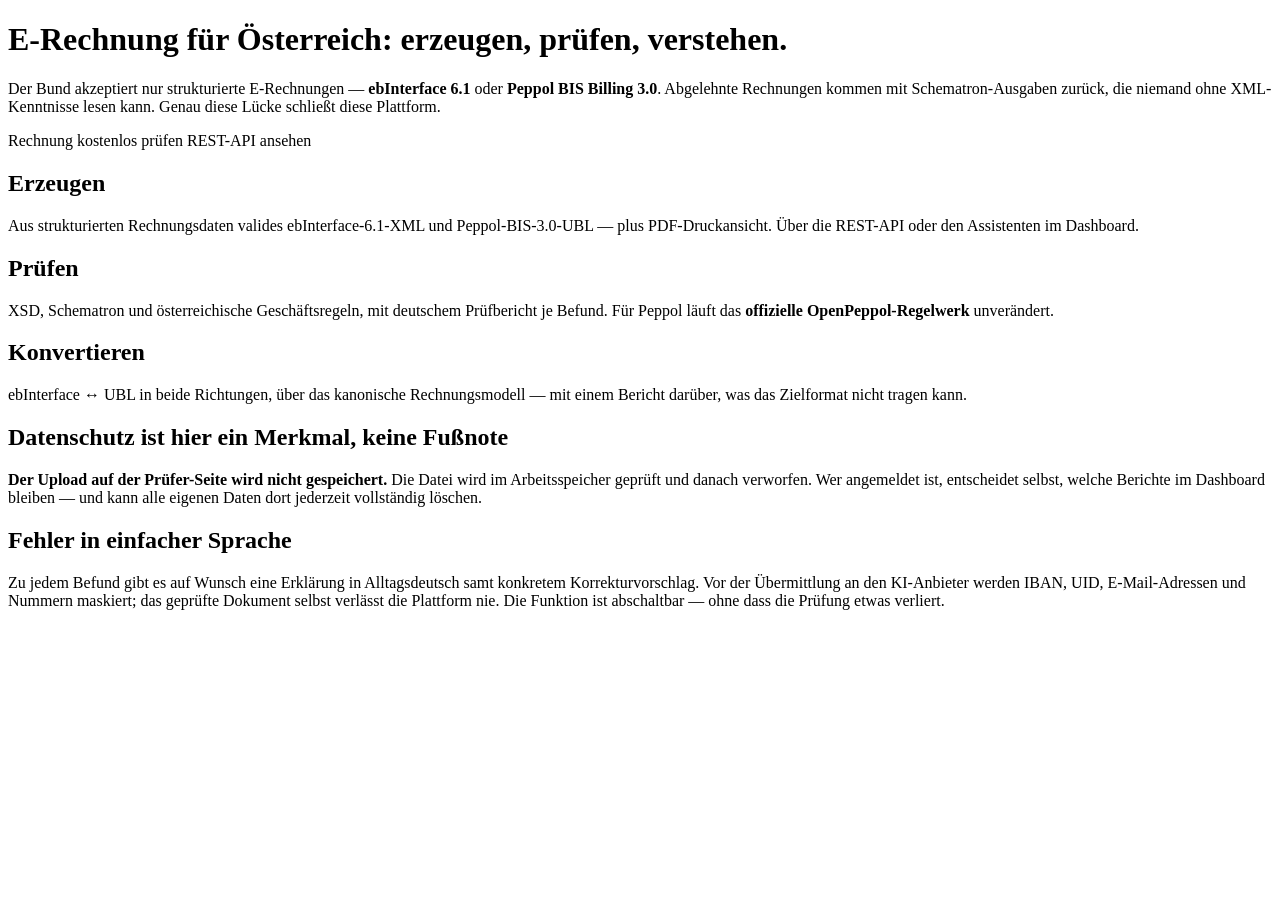
<file: app/src/main/resources/templates/index.html>
<!DOCTYPE html>
<html xmlns:th="http://www.thymeleaf.org" lang="de-AT">
  <head
    th:replace="~{fragments/layout :: head(
      'E-Rechnung Österreich prüfen und erzeugen',
      ${appDescription})}"
  ></head>
  <body>
    <div th:replace="~{fragments/layout :: masthead}"></div>

    <main class="shell">
      <h1>E-Rechnung für Österreich: erzeugen, prüfen, verstehen.</h1>
      <p class="lede">
        Der Bund akzeptiert nur strukturierte E-Rechnungen — <strong>ebInterface 6.1</strong> oder
        <strong>Peppol BIS Billing 3.0</strong>. Abgelehnte Rechnungen kommen mit
        Schematron-Ausgaben zurück, die niemand ohne XML-Kenntnisse lesen kann. Genau diese Lücke
        schließt diese Plattform.
      </p>

      <div class="row spaced-lg">
        <a class="button" th:href="@{/validator}">Rechnung kostenlos prüfen</a>
        <a class="button secondary" th:if="${apiDocsEnabled}" th:href="@{/swagger-ui.html}">REST-API ansehen</a>
      </div>

      <div class="grid">
        <div class="card">
          <h2>Erzeugen</h2>
          <p class="muted">
            Aus strukturierten Rechnungsdaten valides ebInterface-6.1-XML und Peppol-BIS-3.0-UBL —
            plus PDF-Druckansicht. Über die REST-API oder den Assistenten im Dashboard.
          </p>
        </div>
        <div class="card">
          <h2>Prüfen</h2>
          <p class="muted">
            XSD, Schematron und österreichische Geschäftsregeln, mit deutschem Prüfbericht je Befund.
            Für Peppol läuft das <strong>offizielle OpenPeppol-Regelwerk</strong> unverändert.
          </p>
        </div>
        <div class="card">
          <h2>Konvertieren</h2>
          <p class="muted">
            ebInterface ↔ UBL in beide Richtungen, über das kanonische Rechnungsmodell — mit einem
            Bericht darüber, was das Zielformat nicht tragen kann.
          </p>
        </div>
      </div>

      <h2>Datenschutz ist hier ein Merkmal, keine Fußnote</h2>
      <div class="notice">
        <strong>Der Upload auf der Prüfer-Seite wird nicht gespeichert.</strong> Die Datei wird im
        Arbeitsspeicher geprüft und danach verworfen. Wer angemeldet ist, entscheidet selbst, welche
        Berichte im Dashboard bleiben — und kann alle eigenen Daten dort jederzeit vollständig
        löschen.
      </div>

      <h2 th:if="${aiEnabled}">Fehler in einfacher Sprache</h2>
      <p class="muted" th:if="${aiEnabled}">
        Zu jedem Befund gibt es auf Wunsch eine Erklärung in Alltagsdeutsch samt konkretem
        Korrekturvorschlag. Vor der Übermittlung an den KI-Anbieter werden IBAN, UID, E-Mail-Adressen
        und Nummern maskiert; das geprüfte Dokument selbst verlässt die Plattform nie. Die Funktion
        ist abschaltbar — ohne dass die Prüfung etwas verliert.
      </p>
    </main>

    <div th:replace="~{fragments/layout :: colophon}"></div>
  </body>
</html>
</file>
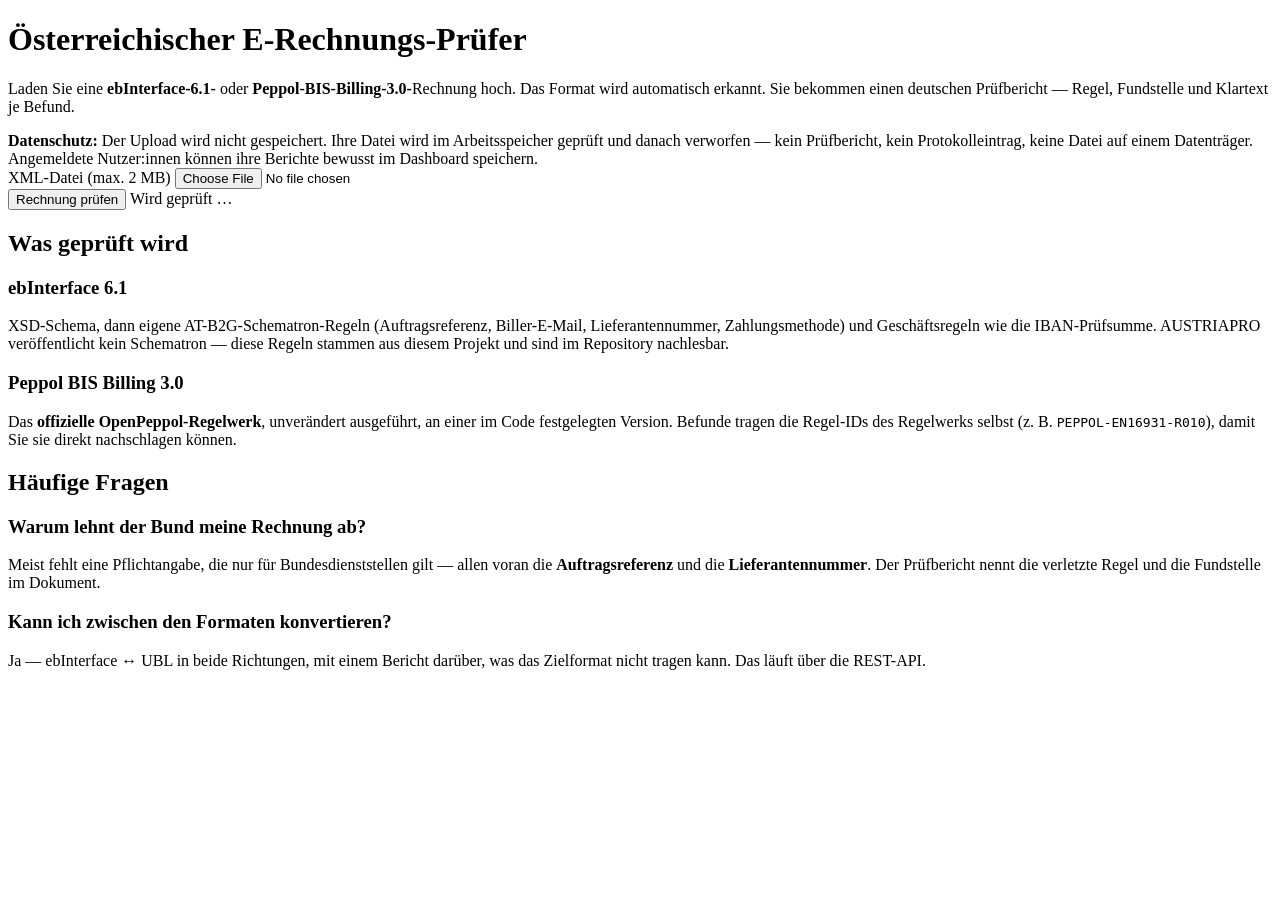
<file: app/src/main/resources/templates/validator.html>
<!DOCTYPE html>
<html xmlns:th="http://www.thymeleaf.org" lang="de-AT">
  <head
    th:replace="~{fragments/layout :: head(
      'E-Rechnung prüfen: ebInterface und Peppol',
      'Kostenlos österreichische E-Rechnungen prüfen: ebInterface 6.1 und Peppol BIS Billing 3.0 (UBL) gegen XSD, Schematron und die Regeln des Bundes — mit deutschem Prüfbericht. Der Upload wird nicht gespeichert.')}"
  ></head>
  <body>
    <div th:replace="~{fragments/layout :: masthead}"></div>

    <main class="shell">
      <h1>Österreichischer E-Rechnungs-Prüfer</h1>
      <p class="lede">
        Laden Sie eine <strong>ebInterface-6.1-</strong> oder
        <strong>Peppol-BIS-Billing-3.0-</strong>Rechnung hoch. Das Format wird automatisch erkannt.
        Sie bekommen einen deutschen Prüfbericht — Regel, Fundstelle und Klartext je Befund.
      </p>

      <!--/*
        The DSGVO notice MILESTONES names by name. It is placed above the upload, not in the footer:
        a promise about an upload has to be readable before the upload happens. The claim is true by
        construction — an anonymous validation goes through ReportService with an empty tenant, which
        writes no row (ADR-0006), and the same code path serves the anonymous REST endpoint.
      */-->
      <div class="notice">
        <strong>Datenschutz:</strong> Der Upload wird nicht gespeichert. Ihre Datei wird im
        Arbeitsspeicher geprüft und danach verworfen — kein Prüfbericht, kein Protokolleintrag, keine
        Datei auf einem Datenträger. Angemeldete Nutzer:innen können ihre Berichte bewusst im
        Dashboard speichern.
      </div>

      <form
        class="stack spaced"
        th:action="@{/validator/pruefen}"
        method="post"
        enctype="multipart/form-data"
        data-swap="#report"
      >
        <div class="dropzone">
          <label for="file">XML-Datei (max. 2 MB)</label>
          <input id="file" type="file" name="file" accept=".xml,text/xml,application/xml" required />
        </div>
        <div class="row">
          <button type="submit">Rechnung prüfen</button>
          <span class="spinner" data-spinner>Wird geprüft …</span>
        </div>
      </form>

      <!--/* The script swaps the report fragment in here; without JavaScript the form posts
             normally and the fragment is rendered as the whole response. */-->
      <div id="report"></div>

      <h2>Was geprüft wird</h2>
      <div class="grid">
        <div class="card">
          <h3>ebInterface 6.1</h3>
          <p class="muted">
            XSD-Schema, dann eigene AT-B2G-Schematron-Regeln (Auftragsreferenz, Biller-E-Mail,
            Lieferantennummer, Zahlungsmethode) und Geschäftsregeln wie die IBAN-Prüfsumme.
            AUSTRIAPRO veröffentlicht kein Schematron — diese Regeln stammen aus diesem Projekt und
            sind im Repository nachlesbar.
          </p>
        </div>
        <div class="card">
          <h3>Peppol BIS Billing 3.0</h3>
          <p class="muted">
            Das <strong>offizielle OpenPeppol-Regelwerk</strong>, unverändert ausgeführt, an einer
            im Code festgelegten Version. Befunde tragen die Regel-IDs des Regelwerks selbst
            (z. B. <code>PEPPOL-EN16931-R010</code>), damit Sie sie direkt nachschlagen können.
          </p>
        </div>
      </div>

      <h2>Häufige Fragen</h2>
      <div class="stack">
        <div class="card">
          <h3>Warum lehnt der Bund meine Rechnung ab?</h3>
          <p class="muted">
            Meist fehlt eine Pflichtangabe, die nur für Bundesdienststellen gilt — allen voran die
            <strong>Auftragsreferenz</strong> und die <strong>Lieferantennummer</strong>. Der
            Prüfbericht nennt die verletzte Regel und die Fundstelle im Dokument.
          </p>
        </div>
        <div class="card">
          <h3>Kann ich zwischen den Formaten konvertieren?</h3>
          <p class="muted">
            Ja — ebInterface ↔ UBL in beide Richtungen, mit einem Bericht darüber, was das Zielformat
            nicht tragen kann. Das läuft über die
            <a th:href="@{/swagger-ui.html}" th:remove="${apiDocsEnabled} ? none : tag">REST-API</a>.
          </p>
        </div>
      </div>
    </main>

    <div th:replace="~{fragments/layout :: colophon}"></div>
  </body>
</html>
</file>
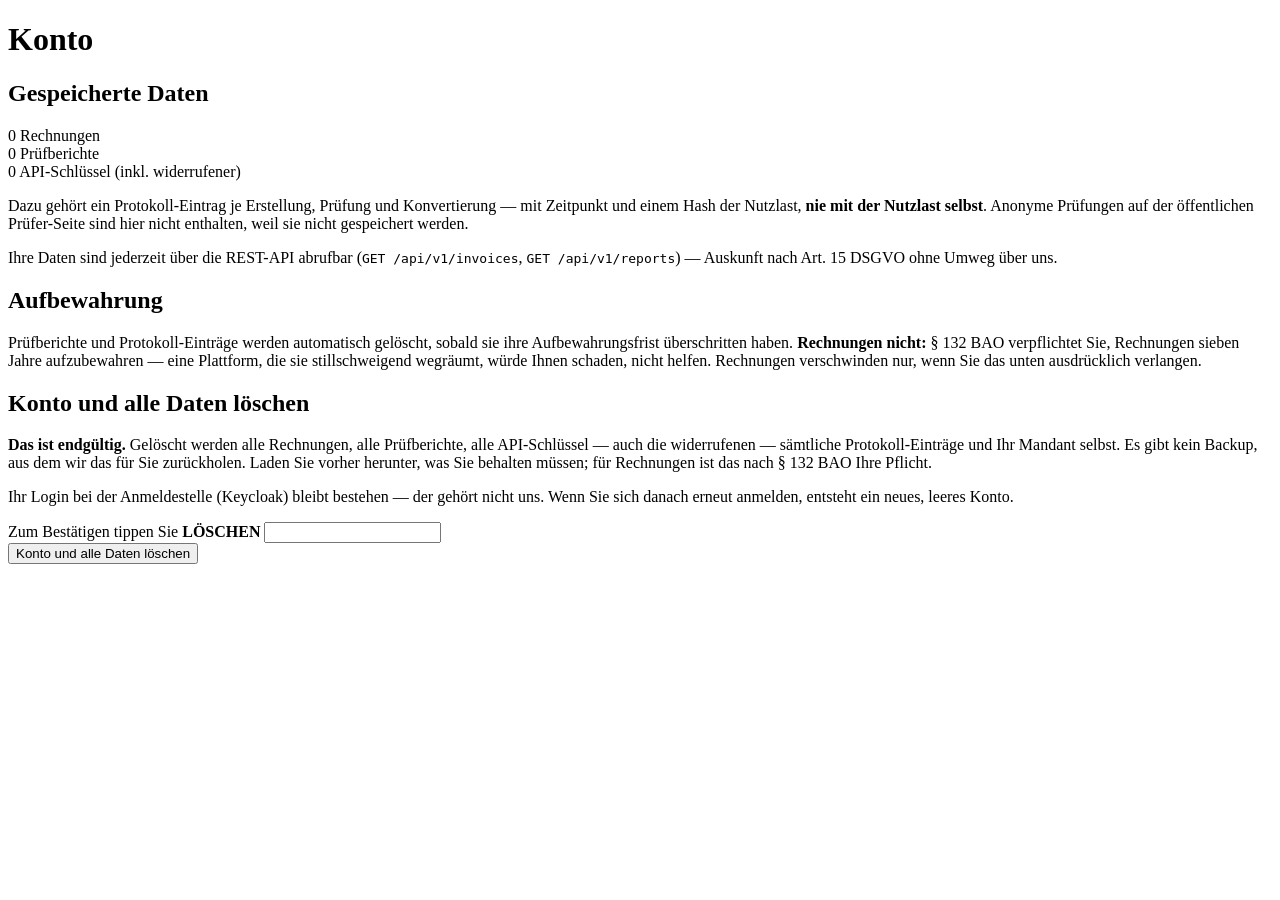
<file: app/src/main/resources/templates/app/account.html>
<!DOCTYPE html>
<html xmlns:th="http://www.thymeleaf.org" lang="de">
  <head
    th:replace="~{fragments/layout :: head(
      'Konto',
      'Was einvoice-at über Sie speichert — und wie Sie alles endgültig löschen.')}"
  ></head>
  <body>
    <div th:replace="~{fragments/layout :: masthead}"></div>

    <main class="shell">
      <h1>Konto</h1>
      <div th:replace="~{fragments/layout :: dashnav('account')}"></div>

      <p class="lede" th:text="|Angemeldet als ${tenantName}.|"></p>

      <!--/*
        Art. 15 before Art. 17: what is held, stated plainly, above the button that removes it. Nobody
        should be asked to destroy data they were never shown.
      */-->
      <h2>Gespeicherte Daten</h2>
      <div class="grid">
        <div class="stat">
          <span class="value" th:text="${invoiceCount}">0</span>
          <span class="label">Rechnungen</span>
        </div>
        <div class="stat">
          <span class="value" th:text="${reportCount}">0</span>
          <span class="label">Prüfberichte</span>
        </div>
        <div class="stat">
          <span class="value" th:text="${keyCount}">0</span>
          <span class="label">API-Schlüssel (inkl. widerrufener)</span>
        </div>
      </div>
      <p class="muted">
        Dazu gehört ein Protokoll-Eintrag je Erstellung, Prüfung und Konvertierung — mit Zeitpunkt und
        einem Hash der Nutzlast, <strong>nie mit der Nutzlast selbst</strong>. Anonyme Prüfungen auf
        der öffentlichen Prüfer-Seite sind hier nicht enthalten, weil sie nicht gespeichert werden.
      </p>
      <p class="muted">
        Ihre Daten sind jederzeit über die <a th:href="@{/swagger-ui.html}" th:remove="${apiDocsEnabled} ? none : tag">REST-API</a> abrufbar
        (<code>GET /api/v1/invoices</code>, <code>GET /api/v1/reports</code>) — Auskunft nach Art. 15
        DSGVO ohne Umweg über uns.
      </p>

      <h2>Aufbewahrung</h2>
      <p class="muted">
        Prüfberichte und Protokoll-Einträge werden automatisch gelöscht, sobald sie ihre
        Aufbewahrungsfrist überschritten haben. <strong>Rechnungen nicht:</strong> § 132 BAO
        verpflichtet Sie, Rechnungen sieben Jahre aufzubewahren — eine Plattform, die sie
        stillschweigend wegräumt, würde Ihnen schaden, nicht helfen. Rechnungen verschwinden nur,
        wenn Sie das unten ausdrücklich verlangen.
      </p>

      <h2>Konto und alle Daten löschen</h2>
      <div class="notice danger">
        <strong>Das ist endgültig.</strong> Gelöscht werden alle Rechnungen, alle Prüfberichte, alle
        API-Schlüssel — auch die widerrufenen — sämtliche Protokoll-Einträge und Ihr Mandant selbst.
        Es gibt kein Backup, aus dem wir das für Sie zurückholen. Laden Sie vorher herunter, was Sie
        behalten müssen; für Rechnungen ist das nach § 132 BAO Ihre Pflicht.
      </div>
      <p class="muted">
        Ihr Login bei der Anmeldestelle (Keycloak) bleibt bestehen — der gehört nicht uns. Wenn Sie
        sich danach erneut anmelden, entsteht ein neues, leeres Konto.
      </p>

      <p class="errors" th:if="${formError}" th:text="${formError}"></p>

      <form th:action="@{/app/konto/loeschen}" method="post" class="stack">
        <div class="field">
          <label for="confirmation">
            Zum Bestätigen tippen Sie
            <strong th:text="${confirmationWord}">LÖSCHEN</strong>
          </label>
          <input id="confirmation" name="confirmation" type="text" autocomplete="off" required />
        </div>
        <div class="row">
          <button type="submit">Konto und alle Daten löschen</button>
        </div>
      </form>
    </main>

    <div th:replace="~{fragments/layout :: colophon}"></div>
  </body>
</html>
</file>
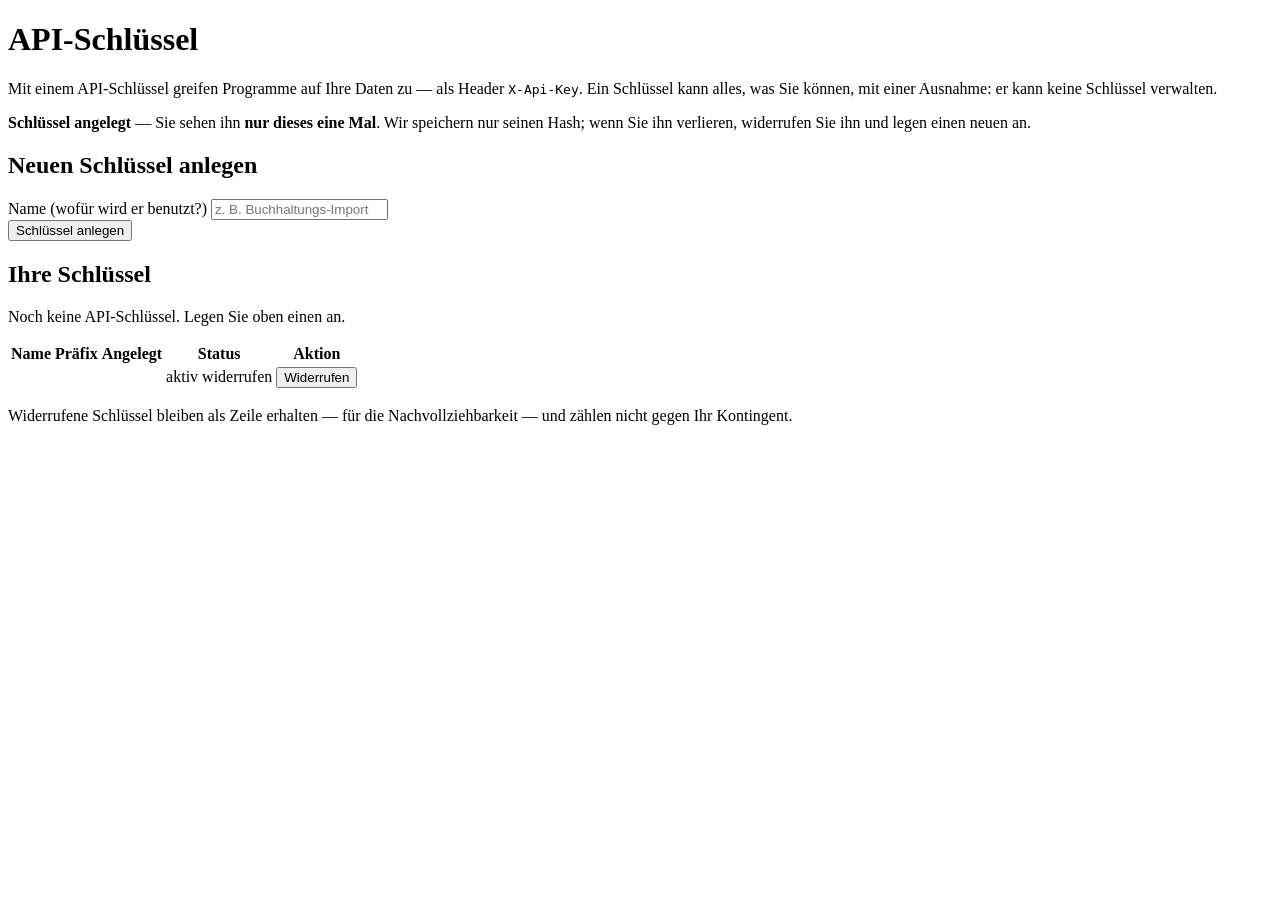
<file: app/src/main/resources/templates/app/api-keys.html>
<!DOCTYPE html>
<html xmlns:th="http://www.thymeleaf.org" lang="de">
  <head
    th:replace="~{fragments/layout :: head(
      'API-Schlüssel',
      'API-Schlüssel für den programmatischen Zugriff auf einvoice-at anlegen und widerrufen.')}"
  ></head>
  <body>
    <div th:replace="~{fragments/layout :: masthead}"></div>

    <main class="shell">
      <h1>API-Schlüssel</h1>
      <div th:replace="~{fragments/layout :: dashnav('keys')}"></div>

      <p class="lede">
        Mit einem API-Schlüssel greifen Programme auf Ihre Daten zu — als Header
        <code>X-Api-Key</code>. Ein Schlüssel kann alles, was Sie können, mit einer Ausnahme: er
        kann keine Schlüssel verwalten.
      </p>

      <!--/*
        The one moment the plaintext exists outside the caller's hands. It arrives as a flash
        attribute (see ApiKeyPageController) so this block cannot reappear on a reload.
      */-->
      <div class="notice" th:if="${createdKey}">
        <strong>Schlüssel angelegt</strong> — Sie sehen ihn
        <strong>nur dieses eine Mal</strong>. Wir speichern nur seinen Hash; wenn Sie ihn verlieren,
        widerrufen Sie ihn und legen einen neuen an.
        <code class="secret" th:text="${createdKey}"></code>
      </div>

      <p class="errors" th:if="${formError}" th:text="${formError}"></p>

      <h2>Neuen Schlüssel anlegen</h2>
      <form th:action="@{/app/api-schluessel}" method="post" class="stack">
        <div class="field">
          <label for="name">Name (wofür wird er benutzt?)</label>
          <input
            id="name"
            type="text"
            name="name"
            maxlength="100"
            required
            placeholder="z. B. Buchhaltungs-Import"
          />
        </div>
        <div class="row">
          <button type="submit">Schlüssel anlegen</button>
        </div>
      </form>

      <h2>Ihre Schlüssel</h2>
      <p class="muted" th:if="${#lists.isEmpty(keys)}">
        Noch keine API-Schlüssel. Legen Sie oben einen an.
      </p>

      <div class="scroll-x" th:unless="${#lists.isEmpty(keys)}">
        <table>
          <thead>
            <tr>
              <th scope="col">Name</th>
              <th scope="col">Präfix</th>
              <th scope="col">Angelegt</th>
              <th scope="col">Status</th>
              <th scope="col"><span class="muted">Aktion</span></th>
            </tr>
          </thead>
          <tbody>
            <tr th:each="key : ${keys}">
              <td th:text="${key.getName()}"></td>
              <!--/* The prefix, never the hash: it is the only part that may be shown, and it is
                     what lets a user tell two keys apart. */-->
              <td class="mono" th:text="${key.getPrefix()}"></td>
              <td th:text="${#temporals.format(key.getCreatedAt(), 'dd.MM.yyyy HH:mm')}"></td>
              <td>
                <span class="pill ok" th:unless="${key.isRevoked()}">aktiv</span>
                <span class="pill" th:if="${key.isRevoked()}">widerrufen</span>
              </td>
              <td>
                <form
                  th:unless="${key.isRevoked()}"
                  th:action="@{/app/api-schluessel/{id}/widerrufen(id=${key.getId()})}"
                  method="post"
                >
                  <button class="link" type="submit">Widerrufen</button>
                </form>
                <span class="muted" th:if="${key.isRevoked()}"
                  th:text="${#temporals.format(key.getRevokedAt(), 'dd.MM.yyyy')}"
                ></span>
              </td>
            </tr>
          </tbody>
        </table>
      </div>

      <p class="muted">
        Widerrufene Schlüssel bleiben als Zeile erhalten — für die Nachvollziehbarkeit — und zählen
        nicht gegen Ihr Kontingent.
      </p>
    </main>

    <div th:replace="~{fragments/layout :: colophon}"></div>
  </body>
</html>
</file>
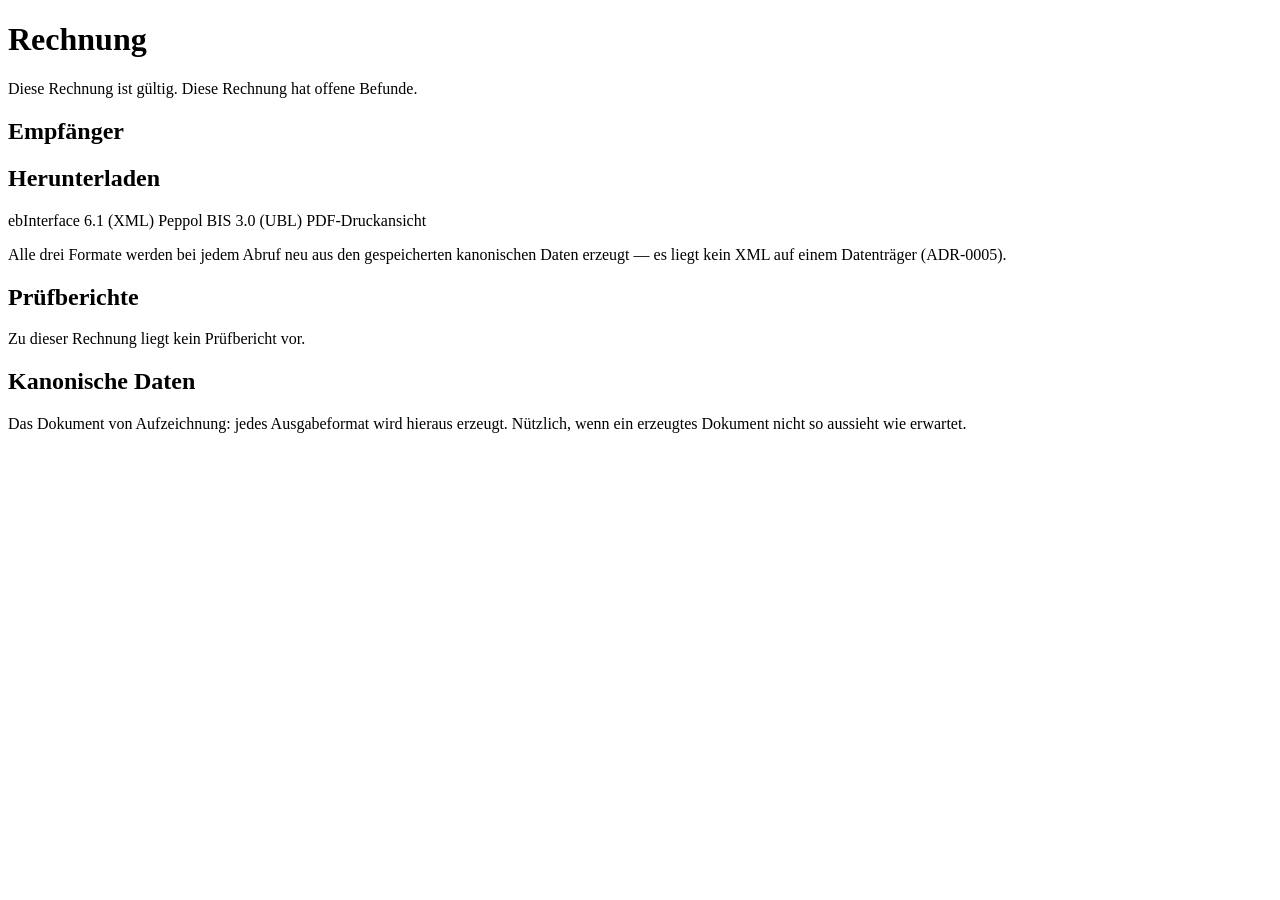
<file: app/src/main/resources/templates/app/invoice-detail.html>
<!DOCTYPE html>
<html xmlns:th="http://www.thymeleaf.org" lang="de">
  <head
    th:replace="~{fragments/layout :: head(
      'Rechnung',
      'Eine erzeugte E-Rechnung: Formate herunterladen und Prüfberichte ansehen.')}"
  ></head>
  <body>
    <div th:replace="~{fragments/layout :: masthead}"></div>

    <main class="shell">
      <h1 th:text="|Rechnung ${invoice.invoiceNumber()}|">Rechnung</h1>
      <div th:replace="~{fragments/layout :: dashnav('invoices')}"></div>

      <div class="verdict" th:classappend="${invoice.valid()} ? 'valid' : 'invalid'">
        <span class="headline" th:if="${invoice.valid()}">Diese Rechnung ist gültig.</span>
        <span class="headline" th:unless="${invoice.valid()}"
          >Diese Rechnung hat offene Befunde.</span
        >
        <span class="muted right"
          th:text="|${invoice.payableAmount()} ${invoice.currency()} · ${#temporals.format(invoice.issueDate(), 'dd.MM.yyyy')}|"
        ></span>
      </div>

      <div class="card">
        <h2>Empfänger</h2>
        <p th:text="${invoice.buyerName()}"></p>
        <p class="muted" th:text="|Belegart ${invoice.typeCode()} (BT-3)|"></p>
      </div>

      <h2>Herunterladen</h2>
      <!--/*
        These are /app routes, not /api/v1 links, and that is not an oversight: /api/** is the
        stateless chain and never reads this browser's session cookie (ADR-0009), so an API link
        would answer 401 in a new tab. DashboardController serves the same InvoiceService output
        behind the session.
      */-->
      <div class="row">
        <a
          class="button secondary"
          th:href="@{/app/rechnungen/{id}/ebinterface(id=${invoiceId})}"
          >ebInterface 6.1 (XML)</a
        >
        <a class="button secondary" th:href="@{/app/rechnungen/{id}/ubl(id=${invoiceId})}"
          >Peppol BIS 3.0 (UBL)</a
        >
        <a class="button secondary" th:href="@{/app/rechnungen/{id}/pdf(id=${invoiceId})}"
          >PDF-Druckansicht</a
        >
      </div>
      <p class="muted">
        Alle drei Formate werden bei jedem Abruf neu aus den gespeicherten kanonischen Daten
        erzeugt — es liegt kein XML auf einem Datenträger (ADR-0005).
      </p>

      <h2>Prüfberichte</h2>
      <p class="muted" th:if="${#lists.isEmpty(reports)}">
        Zu dieser Rechnung liegt kein Prüfbericht vor.
      </p>
      <th:block th:unless="${#lists.isEmpty(reports)}">
        <div th:replace="~{fragments/lists :: reportTable(${reports})}"></div>
      </th:block>

      <h2>Kanonische Daten</h2>
      <p class="muted">
        Das Dokument von Aufzeichnung: jedes Ausgabeformat wird hieraus erzeugt. Nützlich, wenn ein
        erzeugtes Dokument nicht so aussieht wie erwartet.
      </p>
      <div class="scroll-x">
        <pre class="mono" th:text="${canonical}"></pre>
      </div>
    </main>

    <div th:replace="~{fragments/layout :: colophon}"></div>
  </body>
</html>
</file>
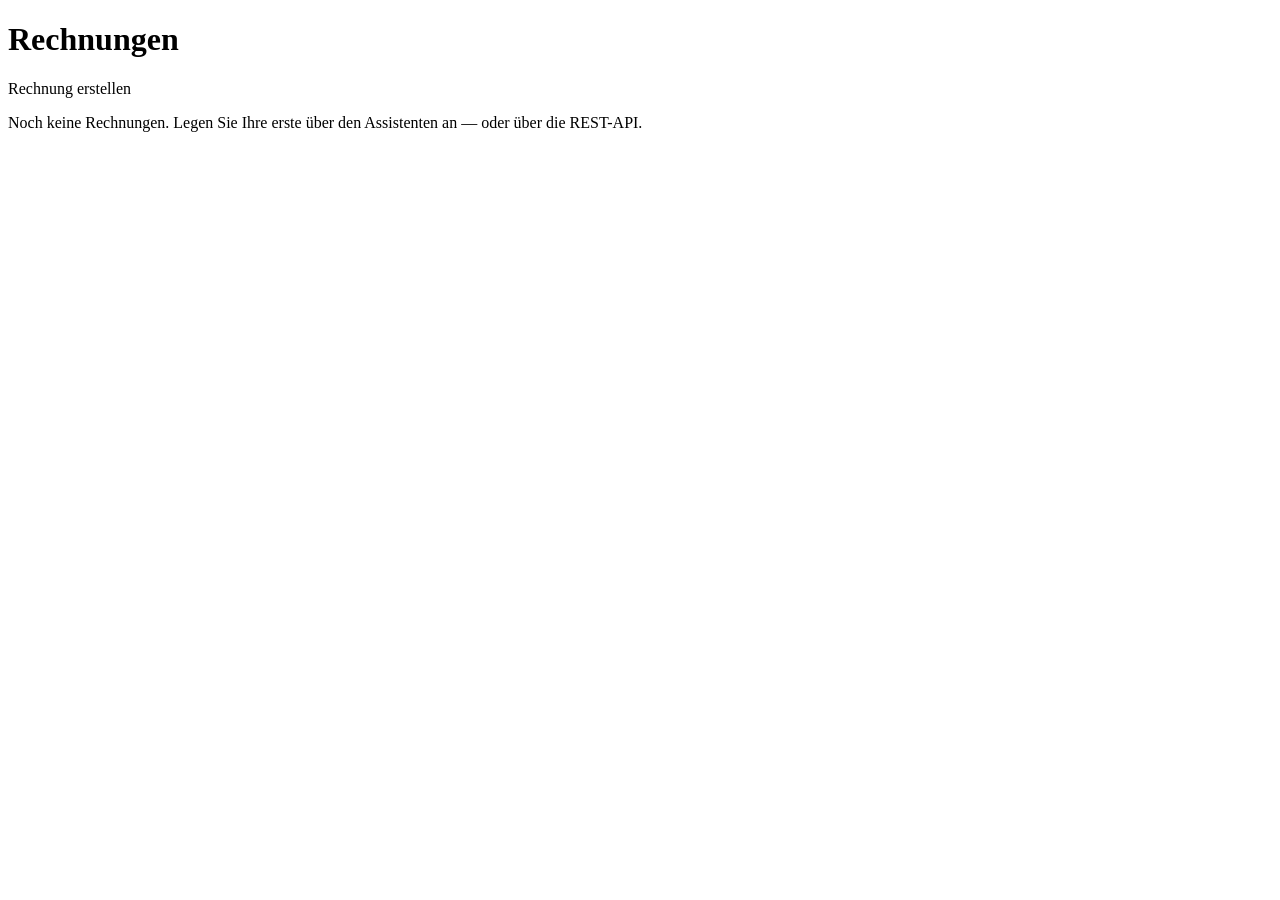
<file: app/src/main/resources/templates/app/invoices.html>
<!DOCTYPE html>
<html xmlns:th="http://www.thymeleaf.org" lang="de">
  <head
    th:replace="~{fragments/layout :: head(
      'Rechnungen',
      'Ihre erzeugten E-Rechnungen bei einvoice-at.')}"
  ></head>
  <body>
    <div th:replace="~{fragments/layout :: masthead}"></div>

    <main class="shell">
      <h1>Rechnungen</h1>
      <div th:replace="~{fragments/layout :: dashnav('invoices')}"></div>

      <div class="row">
        <a class="button" th:href="@{/app/rechnungen/neu}">Rechnung erstellen</a>
        <span class="muted" th:text="|${totalElements} insgesamt|"></span>
      </div>

      <p class="muted spaced" th:if="${#lists.isEmpty(invoices)}">
        Noch keine Rechnungen. Legen Sie Ihre erste über den Assistenten an — oder über die
        <a th:href="@{/swagger-ui.html}" th:remove="${apiDocsEnabled} ? none : tag">REST-API</a>.
      </p>

      <!--/* th:unless must not share an element with th:replace (precedence); see overview.html. */-->
      <th:block th:unless="${#lists.isEmpty(invoices)}">
        <div th:replace="~{fragments/lists :: invoiceTable(${invoices})}"></div>
        <div
          th:replace="~{fragments/lists :: pager('/app/rechnungen', ${page}, ${totalPages})}"
        ></div>
      </th:block>
    </main>

    <div th:replace="~{fragments/layout :: colophon}"></div>
  </body>
</html>
</file>
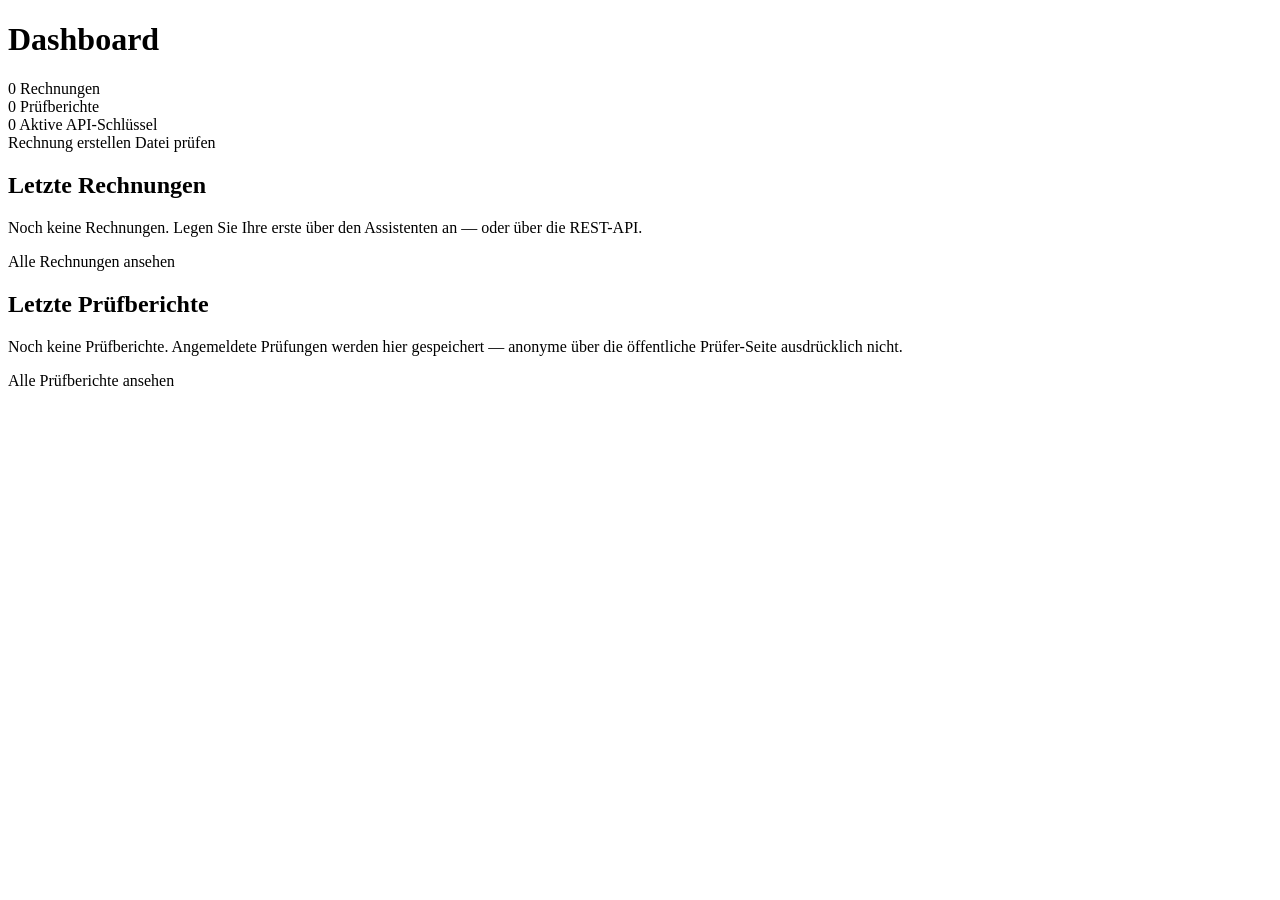
<file: app/src/main/resources/templates/app/overview.html>
<!DOCTYPE html>
<html xmlns:th="http://www.thymeleaf.org" lang="de">
  <head
    th:replace="~{fragments/layout :: head(
      'Dashboard',
      'Ihre Rechnungen, Prüfberichte und API-Schlüssel bei einvoice-at.')}"
  ></head>
  <body>
    <div th:replace="~{fragments/layout :: masthead}"></div>

    <main class="shell">
      <h1>Dashboard</h1>
      <p class="lede" th:text="|Angemeldet als ${tenantName}.|"></p>

      <div th:replace="~{fragments/layout :: dashnav('overview')}"></div>

      <div class="grid">
        <div class="stat">
          <span class="value" th:text="${invoiceCount}">0</span>
          <span class="label">Rechnungen</span>
        </div>
        <div class="stat">
          <span class="value" th:text="${reportCount}">0</span>
          <span class="label">Prüfberichte</span>
        </div>
        <div class="stat">
          <span class="value" th:text="${activeKeyCount}">0</span>
          <span class="label">Aktive API-Schlüssel</span>
        </div>
      </div>

      <div class="row spaced">
        <a class="button" th:href="@{/app/rechnungen/neu}">Rechnung erstellen</a>
        <a class="button secondary" th:href="@{/validator}">Datei prüfen</a>
      </div>

      <h2>Letzte Rechnungen</h2>
      <p class="muted" th:if="${#lists.isEmpty(invoices)}">
        Noch keine Rechnungen. Legen Sie Ihre erste über den Assistenten an — oder über die
        <a th:href="@{/swagger-ui.html}" th:remove="${apiDocsEnabled} ? none : tag">REST-API</a>.
      </p>
      <!--/* th:unless must NOT sit on the same element as th:replace: th:replace has the higher
             precedence and runs first, so the condition would never be consulted and the table
             would render for an empty list too. Same trap as th:each + th:replace. */-->
      <th:block th:unless="${#lists.isEmpty(invoices)}">
        <div th:replace="~{fragments/lists :: invoiceTable(${invoices})}"></div>
        <p><a th:href="@{/app/rechnungen}">Alle Rechnungen ansehen</a></p>
      </th:block>

      <h2>Letzte Prüfberichte</h2>
      <p class="muted" th:if="${#lists.isEmpty(reports)}">
        Noch keine Prüfberichte. Angemeldete Prüfungen werden hier gespeichert — anonyme über die
        öffentliche <a th:href="@{/validator}">Prüfer-Seite</a> ausdrücklich nicht.
      </p>
      <th:block th:unless="${#lists.isEmpty(reports)}">
        <div th:replace="~{fragments/lists :: reportTable(${reports})}"></div>
        <p><a th:href="@{/app/berichte}">Alle Prüfberichte ansehen</a></p>
      </th:block>
    </main>

    <div th:replace="~{fragments/layout :: colophon}"></div>
  </body>
</html>
</file>
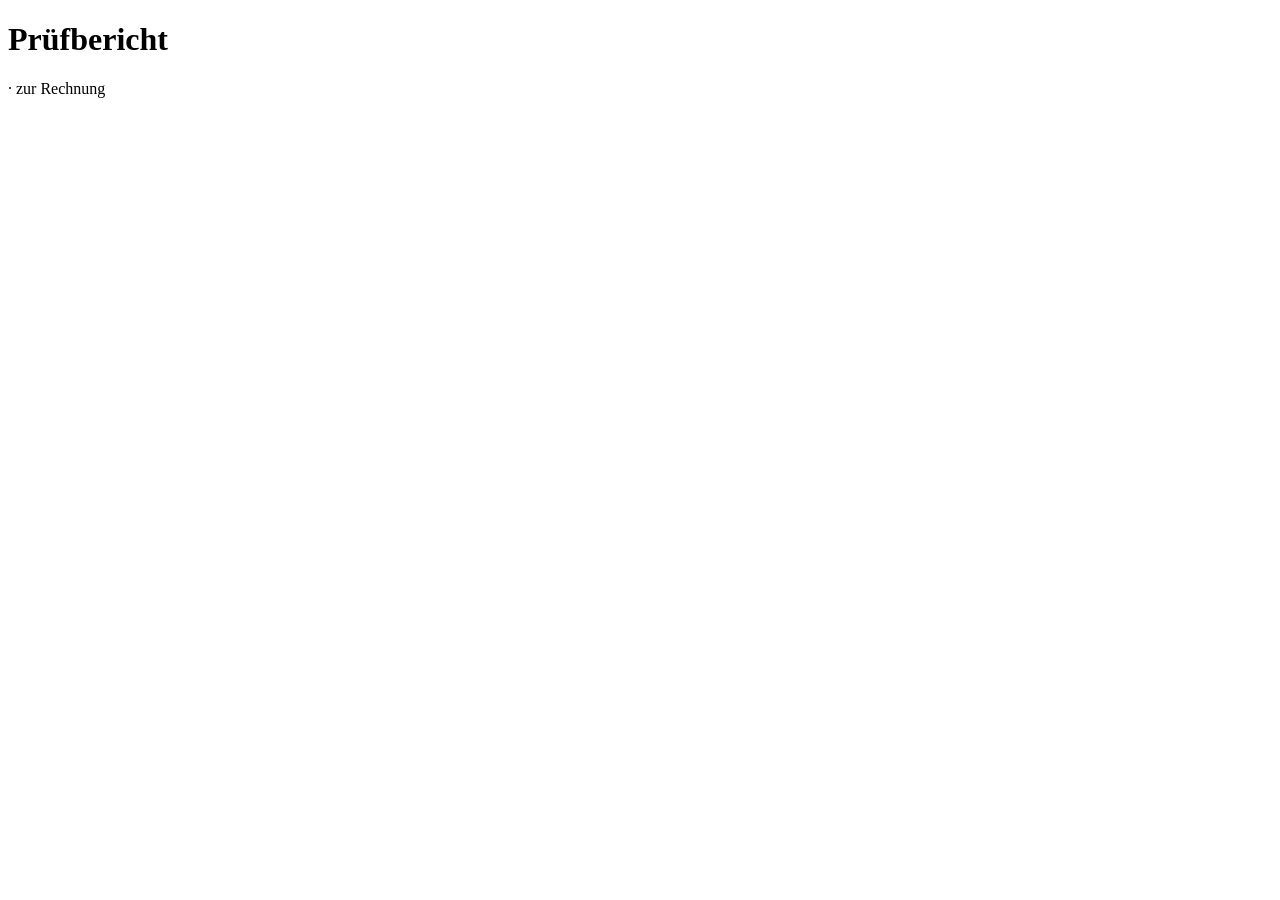
<file: app/src/main/resources/templates/app/report-detail.html>
<!DOCTYPE html>
<html xmlns:th="http://www.thymeleaf.org" lang="de">
  <head
    th:replace="~{fragments/layout :: head(
      'Prüfbericht',
      'Ein gespeicherter Prüfbericht: Befunde nach Schwere gruppiert, deutsch zuerst.')}"
  ></head>
  <body>
    <div th:replace="~{fragments/layout :: masthead}"></div>

    <main class="shell">
      <h1>Prüfbericht</h1>
      <div th:replace="~{fragments/layout :: dashnav('reports')}"></div>

      <p class="muted">
        <span th:text="${#temporals.format(report.createdAt(), 'dd.MM.yyyy HH:mm')}"></span>
        <span th:if="${report.invoiceId() != null}">
          ·
          <a th:href="@{/app/rechnungen/{id}(id=${report.invoiceId()})}">zur Rechnung</a>
        </span>
      </p>

      <!--/*
        The same report fragment the public validator renders. One template for both, so the German
        wording, the severity grouping and the "Erklären" affordance cannot drift between the page a
        visitor sees and the page a customer sees.

        The difference is the explain form's target: here it posts a finding INDEX to a route that
        reads the finding from the stored row (see reportExplainForm below), because this report has
        an id — the public page has to post the text itself.
      */-->
      <div th:replace="~{fragments/report :: report}"></div>
    </main>

    <div th:replace="~{fragments/layout :: colophon}"></div>
  </body>
</html>
</file>
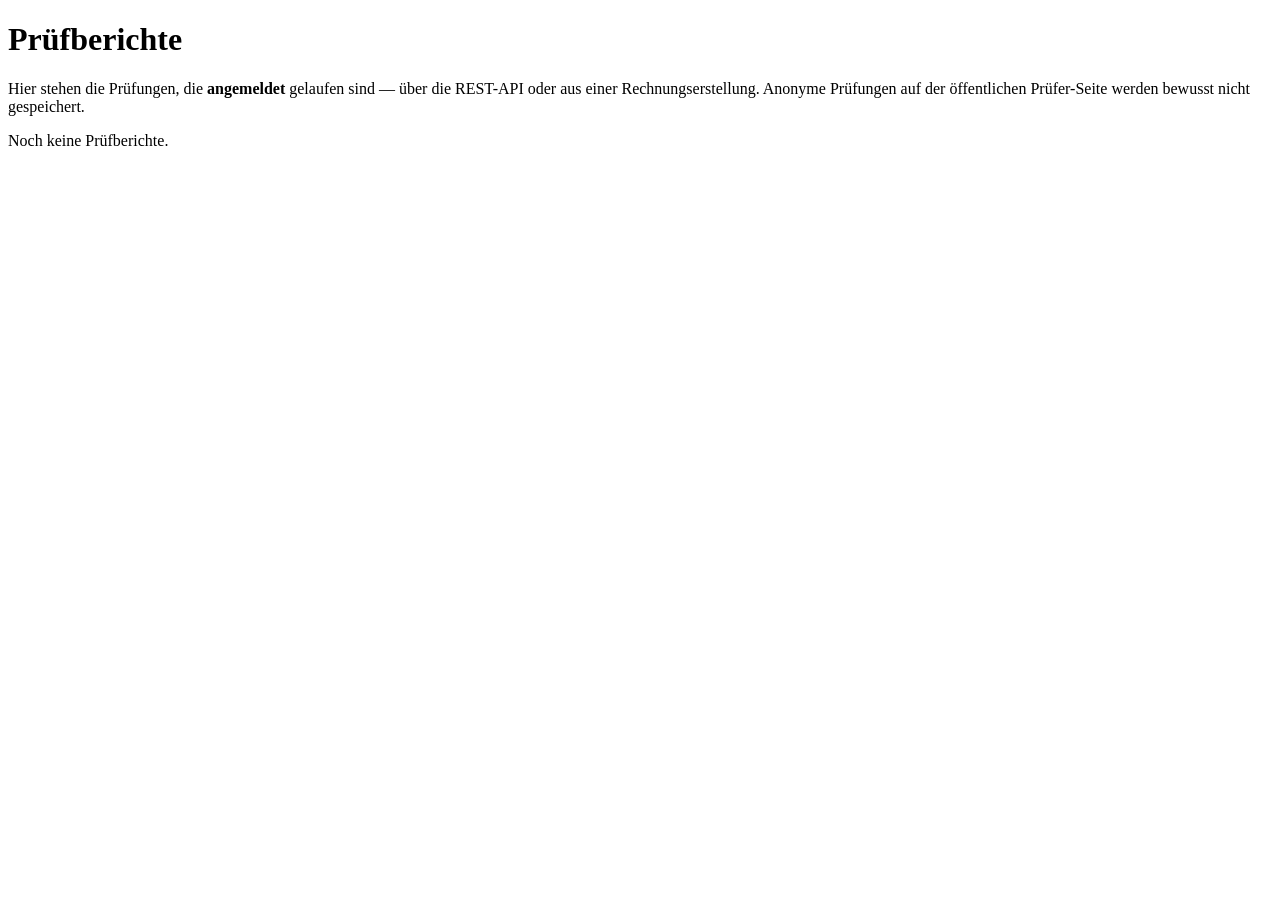
<file: app/src/main/resources/templates/app/reports.html>
<!DOCTYPE html>
<html xmlns:th="http://www.thymeleaf.org" lang="de">
  <head
    th:replace="~{fragments/layout :: head(
      'Prüfberichte',
      'Ihre gespeicherten Prüfberichte bei einvoice-at.')}"
  ></head>
  <body>
    <div th:replace="~{fragments/layout :: masthead}"></div>

    <main class="shell">
      <h1>Prüfberichte</h1>
      <div th:replace="~{fragments/layout :: dashnav('reports')}"></div>

      <p class="muted" th:text="|${totalElements} Berichte insgesamt.|"></p>

      <!--/*
        Says out loud what is NOT here, because the public page promises exactly that: an anonymous
        check on /validator leaves no row, so a user who expects to find one should read why here
        rather than conclude the dashboard lost it.
      */-->
      <div class="notice">
        Hier stehen die Prüfungen, die <strong>angemeldet</strong> gelaufen sind — über die REST-API
        oder aus einer Rechnungserstellung. Anonyme Prüfungen auf der
        <a th:href="@{/validator}">öffentlichen Prüfer-Seite</a> werden bewusst nicht gespeichert.
      </div>

      <p class="muted" th:if="${#lists.isEmpty(reports)}">Noch keine Prüfberichte.</p>

      <th:block th:unless="${#lists.isEmpty(reports)}">
        <div th:replace="~{fragments/lists :: reportTable(${reports})}"></div>
        <div th:replace="~{fragments/lists :: pager('/app/berichte', ${page}, ${totalPages})}"></div>
      </th:block>
    </main>

    <div th:replace="~{fragments/layout :: colophon}"></div>
  </body>
</html>
</file>
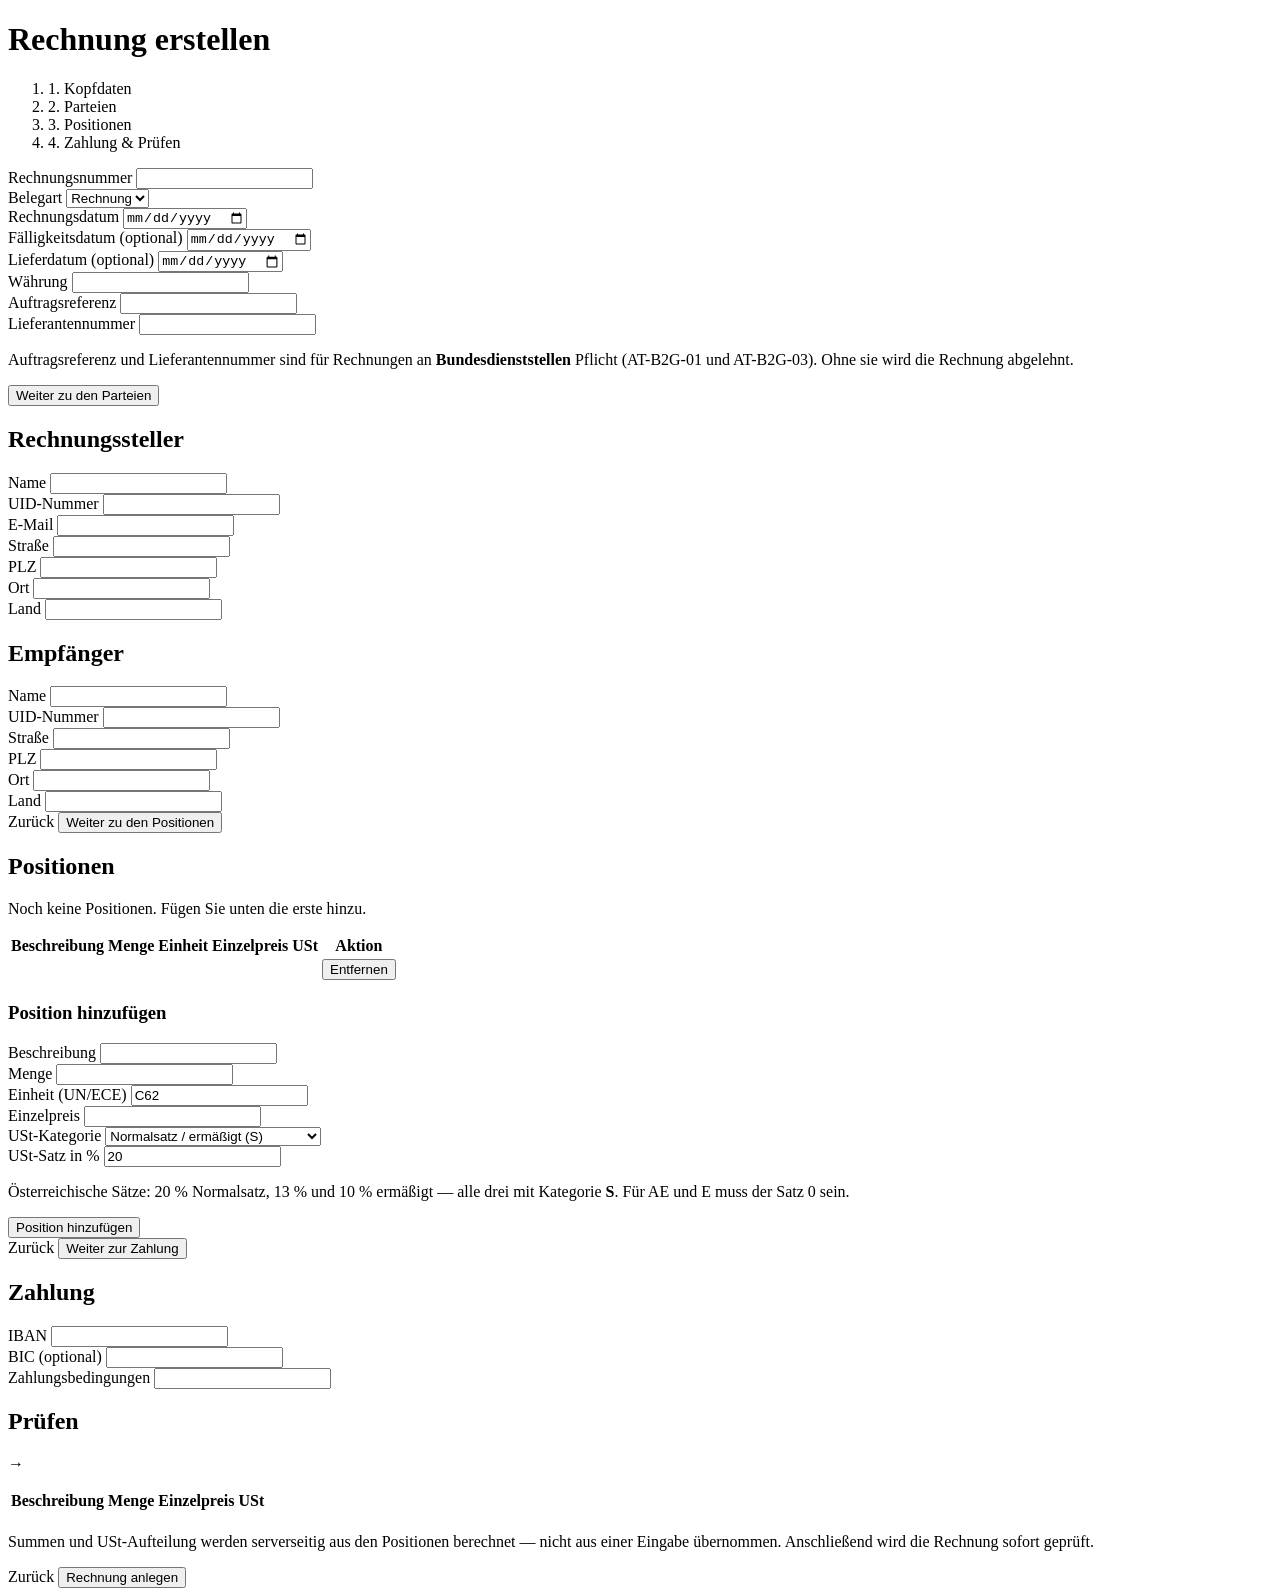
<file: app/src/main/resources/templates/app/wizard.html>
<!--/*
  The create-invoice wizard, all four steps in one template.

  One file rather than four, because the step indicator, the chrome and the error slot are shared and
  the steps themselves are short. Each step is a th:if block on ${step}; only one renders.
*/-->
<!DOCTYPE html>
<html xmlns:th="http://www.thymeleaf.org" lang="de">
  <head
    th:replace="~{fragments/layout :: head(
      'Rechnung erstellen',
      'Eine E-Rechnung in vier Schritten erstellen — ebInterface 6.1 und Peppol BIS 3.0 werden daraus erzeugt.')}"
  ></head>
  <body>
    <div th:replace="~{fragments/layout :: masthead}"></div>

    <main class="shell">
      <h1>Rechnung erstellen</h1>
      <div th:replace="~{fragments/layout :: dashnav('invoices')}"></div>

      <!--/* The step indicator. `done` for steps already passed, `current` for this one. */-->
      <ol class="steps">
        <li
          th:classappend="${step == 'kopf'} ? 'current' : 'done'"
        >
          1. Kopfdaten
        </li>
        <li
          th:classappend="${step == 'parteien'} ? 'current' : (${step == 'kopf'} ? '' : 'done')"
        >
          2. Parteien
        </li>
        <li
          th:classappend="${step == 'positionen'} ? 'current' : (${step == 'zahlung'} ? 'done' : '')"
        >
          3. Positionen
        </li>
        <li th:classappend="${step == 'zahlung'} ? 'current'">4. Zahlung &amp; Prüfen</li>
      </ol>

      <p class="errors" th:if="${formError}" th:text="${formError}"></p>

      <!-- ------------------------------------------------------------- 1. Kopfdaten -->
      <form
        th:if="${step == 'kopf'}"
        th:action="@{/app/rechnungen/neu/kopf}"
        method="post"
        class="stack"
      >
        <div class="field-row">
          <div class="field">
            <label for="invoiceNumber">Rechnungsnummer</label>
            <input
              id="invoiceNumber"
              name="invoiceNumber"
              type="text"
              required
              th:value="${draft.invoiceNumber}"
            />
          </div>
          <div class="field">
            <label for="type">Belegart</label>
            <select id="type" name="type">
              <option value="INVOICE" th:selected="${draft.type == 'INVOICE'}">Rechnung</option>
              <option value="CREDIT_NOTE" th:selected="${draft.type == 'CREDIT_NOTE'}">
                Gutschrift
              </option>
            </select>
          </div>
        </div>

        <div class="field-row">
          <div class="field">
            <label for="issueDate">Rechnungsdatum</label>
            <input id="issueDate" name="issueDate" type="date" required th:value="${draft.issueDate}" />
          </div>
          <div class="field">
            <label for="dueDate">Fälligkeitsdatum <span class="muted">(optional)</span></label>
            <input id="dueDate" name="dueDate" type="date" th:value="${draft.dueDate}" />
          </div>
          <div class="field">
            <label for="deliveryDate">Lieferdatum <span class="muted">(optional)</span></label>
            <input
              id="deliveryDate"
              name="deliveryDate"
              type="date"
              th:value="${draft.deliveryDate}"
            />
          </div>
        </div>

        <div class="field-row">
          <div class="field">
            <label for="currency">Währung</label>
            <input id="currency" name="currency" type="text" maxlength="3" th:value="${draft.currency}" />
          </div>
          <!--/* The two fields Austrian federal bodies reject invoices for. Named as such, because
                 that is the single most common reason a filer ends up on this platform. */-->
          <div class="field">
            <label for="orderReference">Auftragsreferenz</label>
            <input
              id="orderReference"
              name="orderReference"
              type="text"
              th:value="${draft.orderReference}"
            />
          </div>
          <div class="field">
            <label for="supplierNumber">Lieferantennummer</label>
            <input
              id="supplierNumber"
              name="supplierNumber"
              type="text"
              th:value="${draft.supplierNumber}"
            />
          </div>
        </div>
        <p class="muted">
          Auftragsreferenz und Lieferantennummer sind für Rechnungen an
          <strong>Bundesdienststellen</strong> Pflicht (AT-B2G-01 und AT-B2G-03). Ohne sie wird die
          Rechnung abgelehnt.
        </p>

        <div class="row">
          <button type="submit">Weiter zu den Parteien</button>
        </div>
      </form>

      <!-- -------------------------------------------------------------- 2. Parteien -->
      <form
        th:if="${step == 'parteien'}"
        th:action="@{/app/rechnungen/neu/parteien}"
        method="post"
        class="stack"
      >
        <h2>Rechnungssteller</h2>
        <div class="field-row">
          <div class="field">
            <label for="sellerName">Name</label>
            <input id="sellerName" name="sellerName" type="text" required th:value="${draft.sellerName}" />
          </div>
          <div class="field">
            <label for="sellerVatId">UID-Nummer</label>
            <input id="sellerVatId" name="sellerVatId" type="text" th:value="${draft.sellerVatId}" />
          </div>
          <div class="field">
            <label for="sellerEmail">E-Mail</label>
            <input id="sellerEmail" name="sellerEmail" type="email" th:value="${draft.sellerEmail}" />
          </div>
        </div>
        <div class="field-row">
          <div class="field">
            <label for="sellerStreet">Straße</label>
            <input id="sellerStreet" name="sellerStreet" type="text" th:value="${draft.sellerStreet}" />
          </div>
          <div class="field">
            <label for="sellerPostalCode">PLZ</label>
            <input
              id="sellerPostalCode"
              name="sellerPostalCode"
              type="text"
              th:value="${draft.sellerPostalCode}"
            />
          </div>
          <div class="field">
            <label for="sellerCity">Ort</label>
            <input id="sellerCity" name="sellerCity" type="text" th:value="${draft.sellerCity}" />
          </div>
          <div class="field">
            <label for="sellerCountryCode">Land</label>
            <input
              id="sellerCountryCode"
              name="sellerCountryCode"
              type="text"
              maxlength="2"
              th:value="${draft.sellerCountryCode}"
            />
          </div>
        </div>

        <h2>Empfänger</h2>
        <div class="field-row">
          <div class="field">
            <label for="buyerName">Name</label>
            <input id="buyerName" name="buyerName" type="text" required th:value="${draft.buyerName}" />
          </div>
          <div class="field">
            <label for="buyerVatId">UID-Nummer</label>
            <input id="buyerVatId" name="buyerVatId" type="text" th:value="${draft.buyerVatId}" />
          </div>
        </div>
        <div class="field-row">
          <div class="field">
            <label for="buyerStreet">Straße</label>
            <input id="buyerStreet" name="buyerStreet" type="text" th:value="${draft.buyerStreet}" />
          </div>
          <div class="field">
            <label for="buyerPostalCode">PLZ</label>
            <input
              id="buyerPostalCode"
              name="buyerPostalCode"
              type="text"
              th:value="${draft.buyerPostalCode}"
            />
          </div>
          <div class="field">
            <label for="buyerCity">Ort</label>
            <input id="buyerCity" name="buyerCity" type="text" th:value="${draft.buyerCity}" />
          </div>
          <div class="field">
            <label for="buyerCountryCode">Land</label>
            <input
              id="buyerCountryCode"
              name="buyerCountryCode"
              type="text"
              maxlength="2"
              th:value="${draft.buyerCountryCode}"
            />
          </div>
        </div>

        <div class="row">
          <a class="button secondary" th:href="@{/app/rechnungen/neu}">Zurück</a>
          <button type="submit">Weiter zu den Positionen</button>
        </div>
      </form>

      <!-- ------------------------------------------------------------ 3. Positionen -->
      <th:block th:if="${step == 'positionen'}">
        <h2>Positionen</h2>
        <p class="muted" th:if="${#lists.isEmpty(draft.lines)}">
          Noch keine Positionen. Fügen Sie unten die erste hinzu.
        </p>
        <div class="scroll-x" th:unless="${#lists.isEmpty(draft.lines)}">
          <table>
            <thead>
              <tr>
                <th scope="col">Beschreibung</th>
                <th scope="col" class="num">Menge</th>
                <th scope="col">Einheit</th>
                <th scope="col" class="num">Einzelpreis</th>
                <th scope="col">USt</th>
                <th scope="col"><span class="muted">Aktion</span></th>
              </tr>
            </thead>
            <tbody>
              <tr th:each="line, iter : ${draft.lines}">
                <td th:text="${line.description()}"></td>
                <td class="num" th:text="${line.quantity()}"></td>
                <td th:text="${line.unitCode()}"></td>
                <td class="num" th:text="${line.unitPrice()}"></td>
                <td th:text="|${line.vatPercent()} % (${line.vatCategory()})|"></td>
                <td>
                  <form
                    th:action="@{/app/rechnungen/neu/positionen/{i}/entfernen(i=${iter.index})}"
                    method="post"
                  >
                    <button class="link" type="submit">Entfernen</button>
                  </form>
                </td>
              </tr>
            </tbody>
          </table>
        </div>

        <h3>Position hinzufügen</h3>
        <form th:action="@{/app/rechnungen/neu/positionen/hinzufuegen}" method="post" class="stack">
          <div class="field-row">
            <div class="field">
              <label for="description">Beschreibung</label>
              <input id="description" name="description" type="text" required />
            </div>
            <div class="field">
              <label for="quantity">Menge</label>
              <input id="quantity" name="quantity" type="text" required />
            </div>
            <div class="field">
              <label for="unitCode">Einheit (UN/ECE)</label>
              <input id="unitCode" name="unitCode" type="text" value="C62" />
            </div>
          </div>
          <div class="field-row">
            <div class="field">
              <label for="unitPrice">Einzelpreis</label>
              <input id="unitPrice" name="unitPrice" type="text" required />
            </div>
            <div class="field">
              <label for="vatCategory">USt-Kategorie</label>
              <select id="vatCategory" name="vatCategory">
                <option value="STANDARD">Normalsatz / ermäßigt (S)</option>
                <option value="ZERO_RATED">Nullsatz (Z)</option>
                <option value="REVERSE_CHARGE">Übergang der Steuerschuld (AE)</option>
                <option value="EXEMPT">Steuerbefreit (E)</option>
              </select>
            </div>
            <div class="field">
              <label for="vatPercent">USt-Satz in %</label>
              <input id="vatPercent" name="vatPercent" type="text" value="20" />
            </div>
          </div>
          <p class="muted">
            Österreichische Sätze: 20 % Normalsatz, 13 % und 10 % ermäßigt — alle drei mit Kategorie
            <strong>S</strong>. Für AE und E muss der Satz 0 sein.
          </p>
          <div class="row">
            <button class="secondary" type="submit">Position hinzufügen</button>
          </div>
        </form>

        <form th:action="@{/app/rechnungen/neu/positionen}" method="post">
          <div class="row spaced-md">
            <a class="button secondary" th:href="@{/app/rechnungen/neu/parteien}">Zurück</a>
            <button type="submit">Weiter zur Zahlung</button>
          </div>
        </form>
      </th:block>

      <!-- ------------------------------------------------- 4. Zahlung und Prüfen -->
      <th:block th:if="${step == 'zahlung'}">
        <h2>Zahlung</h2>
        <form th:action="@{/app/rechnungen/neu/anlegen}" method="post" class="stack">
          <div class="field-row">
            <div class="field">
              <label for="iban">IBAN</label>
              <input id="iban" name="iban" type="text" th:value="${draft.iban}" />
            </div>
            <div class="field">
              <label for="bic">BIC <span class="muted">(optional)</span></label>
              <input id="bic" name="bic" type="text" th:value="${draft.bic}" />
            </div>
          </div>
          <div class="field">
            <label for="paymentTerms">Zahlungsbedingungen</label>
            <input
              id="paymentTerms"
              name="paymentTerms"
              type="text"
              th:value="${draft.paymentTerms}"
            />
          </div>

          <h2>Prüfen</h2>
          <div class="card">
            <h3 th:text="|Rechnung ${draft.invoiceNumber}|"></h3>
            <p class="muted">
              <span th:text="${draft.issueDate}"></span>
              <span th:if="${!#strings.isEmpty(draft.dueDate)}" th:text="|· fällig ${draft.dueDate}|"></span>
              <span th:text="|· ${draft.currency}|"></span>
              <span th:if="${!#strings.isEmpty(draft.orderReference)}"
                th:text="|· Auftragsreferenz ${draft.orderReference}|"
              ></span>
            </p>
            <p>
              <strong th:text="${draft.sellerName}"></strong> →
              <strong th:text="${draft.buyerName}"></strong>
            </p>
          </div>
          <div class="scroll-x">
            <table>
              <thead>
                <tr>
                  <th scope="col">Beschreibung</th>
                  <th scope="col" class="num">Menge</th>
                  <th scope="col" class="num">Einzelpreis</th>
                  <th scope="col">USt</th>
                </tr>
              </thead>
              <tbody>
                <tr th:each="line : ${draft.lines}">
                  <td th:text="${line.description()}"></td>
                  <td class="num" th:text="|${line.quantity()} ${line.unitCode()}|"></td>
                  <td class="num" th:text="${line.unitPrice()}"></td>
                  <td th:text="|${line.vatPercent()} %|"></td>
                </tr>
              </tbody>
            </table>
          </div>
          <p class="muted">
            Summen und USt-Aufteilung werden serverseitig aus den Positionen berechnet — nicht aus
            einer Eingabe übernommen. Anschließend wird die Rechnung sofort geprüft.
          </p>

          <div class="row">
            <a class="button secondary" th:href="@{/app/rechnungen/neu/positionen}">Zurück</a>
            <button type="submit">Rechnung anlegen</button>
          </div>
        </form>
      </th:block>
    </main>

    <div th:replace="~{fragments/layout :: colophon}"></div>
  </body>
</html>
</file>
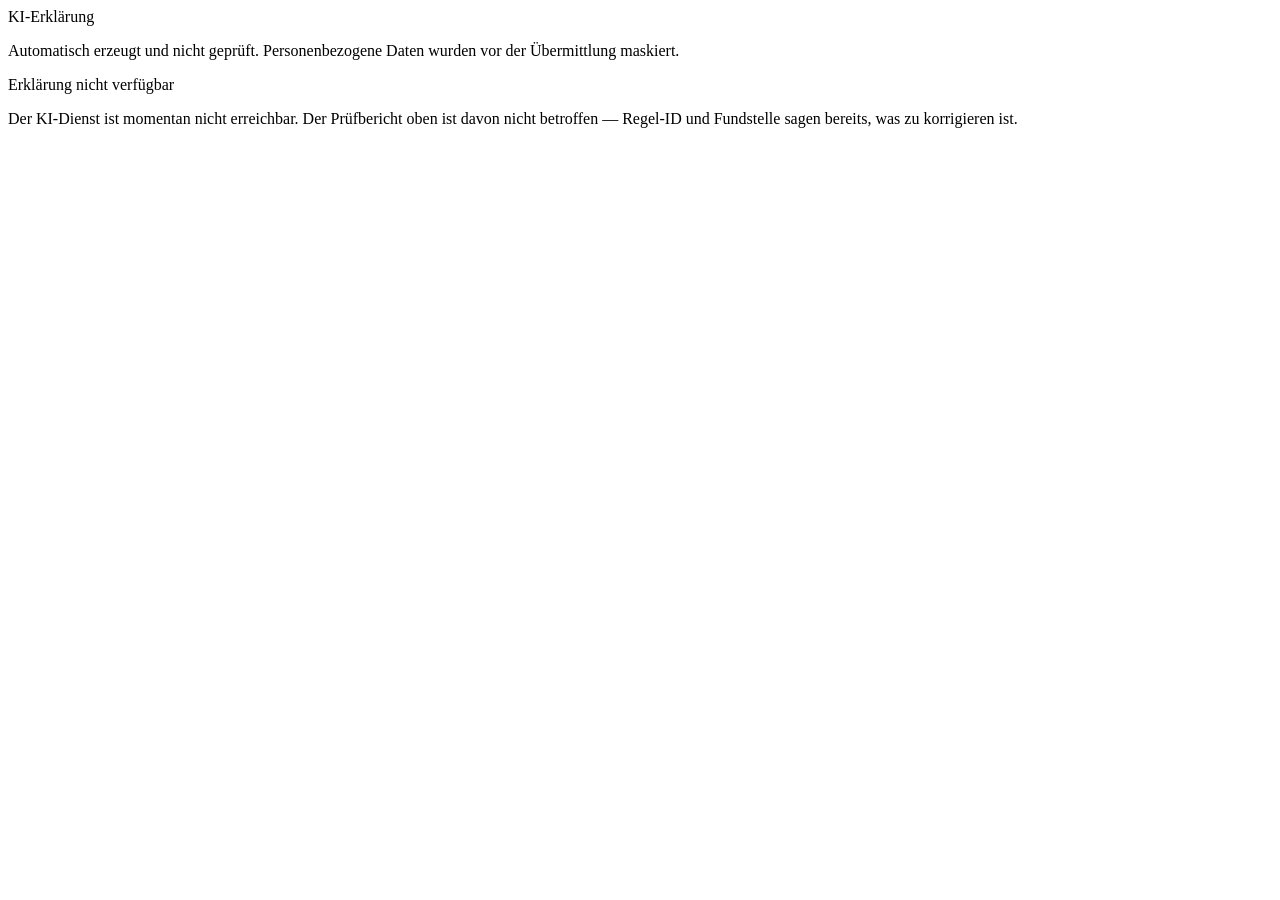
<file: app/src/main/resources/templates/fragments/explanation.html>
<!--/*
  One AI explanation, or the friendly notice that stands in for it.

  This template is the visible half of the degradation contract (ADR-0010): FindingExplainer returns
  an empty Optional for a provider outage, a timeout, a refusal or an unparseable answer, and all of
  them land here as the same sentence. The report above it is unaffected and fully usable — which is
  what "KI abschaltbar ohne Funktionsverlust" means in practice.
*/-->
<!DOCTYPE html>
<html xmlns:th="http://www.thymeleaf.org" lang="de">
  <body>
    <div th:fragment="explanation" class="explanation">
      <th:block th:if="${explanation}">
        <span class="who">KI-Erklärung</span>
        <!--/* th:text escapes, so model output can never inject markup. white-space: pre-line in the
               stylesheet keeps the two paragraphs the prompt asks for. */-->
        <p th:text="${explanation}"></p>
        <p class="muted disclaimer">
          Automatisch erzeugt und nicht geprüft. Personenbezogene Daten wurden vor der Übermittlung
          maskiert.
        </p>
      </th:block>
      <th:block th:unless="${explanation}">
        <span class="who">Erklärung nicht verfügbar</span>
        <p class="muted">
          Der KI-Dienst ist momentan nicht erreichbar. Der Prüfbericht oben ist davon nicht betroffen
          — Regel-ID und Fundstelle sagen bereits, was zu korrigieren ist.
        </p>
      </th:block>
    </div>
  </body>
</html>
</file>
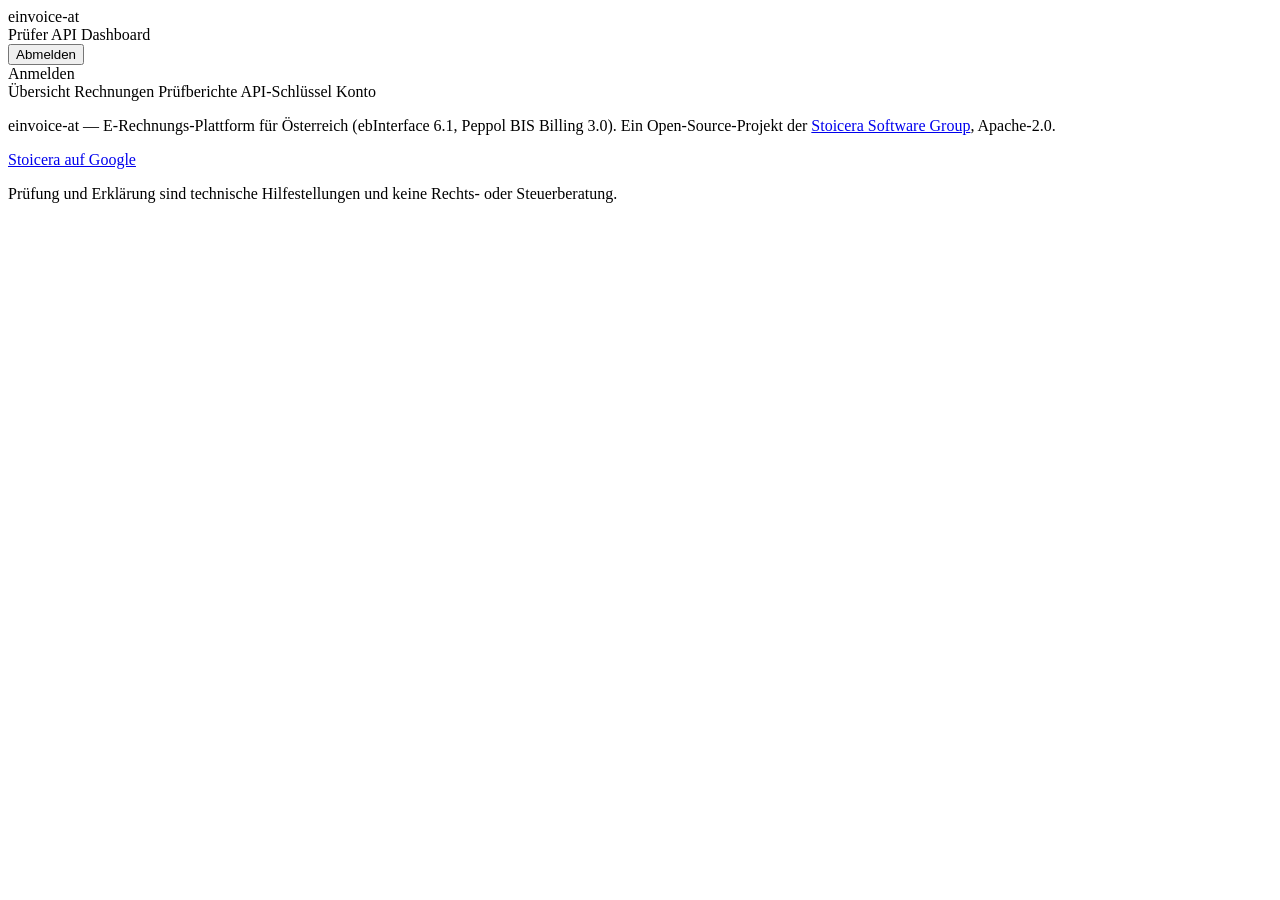
<file: app/src/main/resources/templates/fragments/layout.html>
<!--/*
  Shared chrome. Deliberately plain Thymeleaf fragments rather than the layout dialect: three
  fragments (head, masthead, colophon) included by each page is less machinery than a second
  templating concept, and every page stays readable on its own.
*/-->
<!DOCTYPE html>
<html xmlns:th="http://www.thymeleaf.org" lang="de">
  <head th:fragment="head(pageTitle, description)">
    <meta charset="utf-8" />
    <meta name="viewport" content="width=device-width, initial-scale=1" />
    <title th:text="|${pageTitle} · einvoice-at|">einvoice-at</title>
    <!--/* SEO meta, German-first: PRD §8 wants this page found for "ebInterface validieren". */-->
    <meta name="description" th:content="${description}" />
    <meta property="og:title" th:content="${pageTitle}" />
    <meta property="og:description" th:content="${description}" />
    <meta property="og:locale" content="de_AT" />
    <meta property="og:type" content="website" />
    <link rel="stylesheet" th:href="@{/app.css}" />
    <!--/* Declared explicitly so the browser stops guessing /favicon.ico, which 404'd on every
           page load — visible in any console and in the access log. */-->
    <link rel="icon" type="image/svg+xml" th:href="@{/favicon.svg}" />
    <!--/* Deferred so it never blocks the first paint; the pages work without it. */-->
    <script th:src="@{/app.js}" defer></script>
  </head>

  <body>
    <header class="masthead" th:fragment="masthead">
      <div class="shell">
        <a class="wordmark" th:href="@{/}">einvoice<span>-at</span></a>
        <nav>
          <a th:href="@{/validator}">Prüfer</a>
          <a th:if="${apiDocsEnabled}" th:href="@{/swagger-ui.html}">API</a>
          <th:block sec:authorize="isAuthenticated()"
                    xmlns:sec="http://www.thymeleaf.org/extras/spring-security">
            <a th:href="@{/app}">Dashboard</a>
            <form th:action="@{/logout}" method="post" class="inline-form">
              <button class="link" type="submit">Abmelden</button>
            </form>
          </th:block>
          <th:block sec:authorize="!isAuthenticated()"
                    xmlns:sec="http://www.thymeleaf.org/extras/spring-security">
            <a th:href="@{/app}">Anmelden</a>
          </th:block>
        </nav>
      </div>
    </header>

    <!--/*
      The dashboard's own second-level navigation. A parameter says which entry is current rather
      than each page hard-coding its own copy of the list: five pages with five near-identical
      <nav> blocks is how one of them silently loses a link.
    */-->
    <nav class="subnav" th:fragment="dashnav(current)">
      <a th:href="@{/app}" th:classappend="${current == 'overview'} ? 'current'">Übersicht</a>
      <a th:href="@{/app/rechnungen}" th:classappend="${current == 'invoices'} ? 'current'"
        >Rechnungen</a
      >
      <a th:href="@{/app/berichte}" th:classappend="${current == 'reports'} ? 'current'"
        >Prüfberichte</a
      >
      <a th:href="@{/app/api-schluessel}" th:classappend="${current == 'keys'} ? 'current'"
        >API-Schlüssel</a
      >
      <a th:href="@{/app/konto}" th:classappend="${current == 'account'} ? 'current'">Konto</a>
    </nav>

    <footer class="colophon" th:fragment="colophon">
      <div class="shell">
        <p>
          einvoice-at — E-Rechnungs-Plattform für Österreich (ebInterface 6.1, Peppol BIS Billing
          3.0). Ein Open-Source-Projekt der
          <a href="https://stoicera.com">Stoicera Software Group</a>, Apache-2.0.
        </p>
        <p><a href="https://g.page/r/CezXrp1afxE-EBM" rel="noopener">Stoicera auf Google</a></p>
        <p class="muted">
          Prüfung und Erklärung sind technische Hilfestellungen und keine Rechts- oder
          Steuerberatung.
        </p>
      </div>
    </footer>
  </body>
</html>
</file>
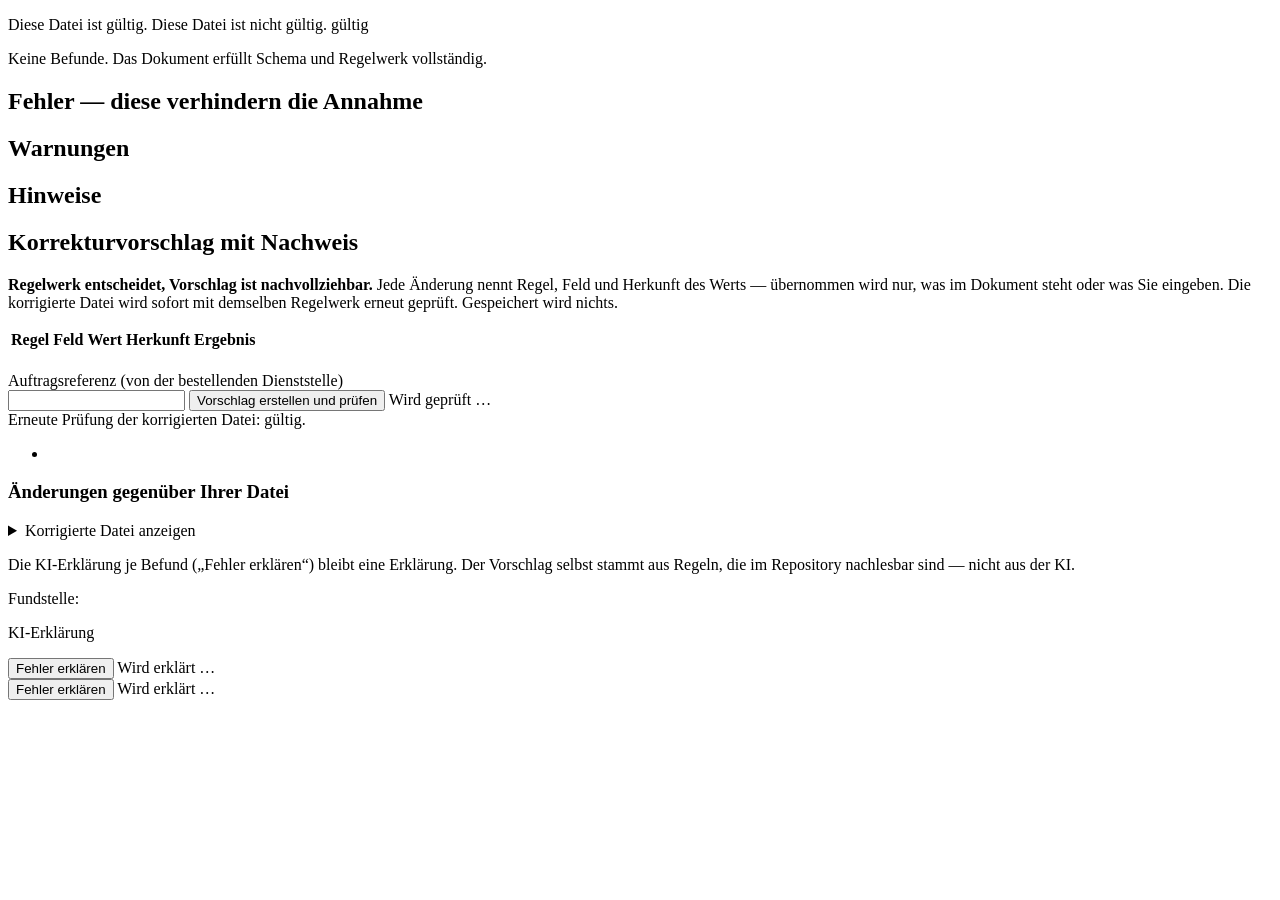
<file: app/src/main/resources/templates/fragments/report.html>
<!--/*
  The report view (SPEC §5): findings grouped by severity, German first.

  Rendered two ways from one template — swapped into the validator page by app.js, and returned as a
  whole response when there is no JavaScript. That is why it carries its own heading instead of
  relying on the page around it.
*/-->
<!DOCTYPE html>
<html xmlns:th="http://www.thymeleaf.org" lang="de">
  <body>
    <div th:fragment="report" class="stack spaced">
      <p class="errors" th:if="${uploadError}" th:text="${uploadError}"></p>
      <!--/* An input error with no proposal to show it in (the posted document had nothing to fix). */-->
      <p class="errors" th:if="${repairError != null and repair == null}" th:text="${repairError}"></p>

      <th:block th:unless="${uploadError}">
        <div class="verdict" th:classappend="${valid} ? 'valid' : 'invalid'">
          <span class="headline" th:if="${valid}">Diese Datei ist gültig.</span>
          <span class="headline" th:unless="${valid}"
            >Diese Datei ist nicht gültig.</span
          >
          <span class="pill ok" th:if="${valid}">gültig</span>
          <span class="pill error" th:unless="${valid}"
            th:text="|${#lists.size(errors)} Fehler|"
          ></span>
          <span class="pill warn" th:if="${!#lists.isEmpty(warnings)}"
            th:text="|${#lists.size(warnings)} Warnungen|"
          ></span>
          <span class="muted right">
            <span th:if="${filename}" th:text="${filename}"></span>
            <span th:text="|· ${sourceFormat} · Profil ${profile}|"></span>
          </span>
        </div>

        <p class="muted" th:if="${valid and #lists.isEmpty(findings)}">
          Keine Befunde. Das Dokument erfüllt Schema und Regelwerk vollständig.
        </p>

        <!--/* Errors first: they are what stops an invoice from being accepted. */-->
        <th:block th:if="${!#lists.isEmpty(errors)}">
          <h2>Fehler — diese verhindern die Annahme</h2>
          <th:block th:each="f : ${errors}">
            <!--/* th:each and th:replace must NOT sit on the same element: th:replace has the higher
                   precedence and would run before the iteration existed, so `f` would be unbound. */-->
            <div th:replace="~{fragments/report :: finding(${f})}"></div>
          </th:block>
        </th:block>

        <!--/* The correction proposal sits right under the errors it answers. th:if on a wrapping
               block, not beside th:replace: th:replace runs first and would render the fragment
               with a null argument. */-->
        <th:block th:if="${repair != null}">
          <section th:replace="~{fragments/report :: repair(${repair})}"></section>
        </th:block>

        <th:block th:if="${!#lists.isEmpty(warnings)}">
          <h2>Warnungen</h2>
          <th:block th:each="f : ${warnings}">
            <!--/* th:each and th:replace must NOT sit on the same element: th:replace has the higher
                   precedence and would run before the iteration existed, so `f` would be unbound. */-->
            <div th:replace="~{fragments/report :: finding(${f})}"></div>
          </th:block>
        </th:block>

        <th:block th:if="${!#lists.isEmpty(infos)}">
          <h2>Hinweise</h2>
          <th:block th:each="f : ${infos}">
            <!--/* th:each and th:replace must NOT sit on the same element: th:replace has the higher
                   precedence and would run before the iteration existed, so `f` would be unbound. */-->
            <div th:replace="~{fragments/report :: finding(${f})}"></div>
          </th:block>
        </th:block>
      </th:block>
    </div>

    <!--/*
      "Korrekturvorschlag mit Nachweis" (RepairProposer, RepairView). Everything shown here is
      evidence a reader can check: the rule, the business term, where the value came from, the diff
      and the validator's verdict on the corrected file. No AI is involved — the AI line at the end
      appears only when the existing "Fehler erklären" path is configured, and says what it is not.
    */-->
    <section th:fragment="repair(r)" class="repair" aria-labelledby="repair-heading">
      <h2 id="repair-heading">Korrekturvorschlag mit Nachweis</h2>
      <p class="principle">
        <strong>Regelwerk entscheidet, Vorschlag ist nachvollziehbar.</strong>
        Jede Änderung nennt Regel, Feld und Herkunft des Werts — übernommen wird nur, was im Dokument
        steht oder was Sie eingeben. Die korrigierte Datei wird sofort mit demselben Regelwerk erneut
        geprüft. Gespeichert wird nichts.
      </p>

      <div class="scroll-x">
        <table class="changes">
          <thead>
            <tr>
              <th scope="col">Regel</th>
              <th scope="col">Feld</th>
              <th scope="col">Wert</th>
              <th scope="col">Herkunft</th>
              <th scope="col">Ergebnis</th>
            </tr>
          </thead>
          <tbody>
            <tr th:each="c : ${r.changes()}">
              <td class="mono rule" th:text="${c.change().ruleId()}"></td>
              <td>
                <span th:text="${c.change().fieldDe()}"></span>
                <span class="muted mono" th:text="${c.change().businessTerm()}"></span>
              </td>
              <td class="mono" th:text="${c.displayValue()}"></td>
              <td>
                <strong th:text="${c.change().source().labelDe()}"></strong>
                <span class="provenance" th:text="${c.change().sourceDe()}"></span>
                <span
                  class="provenance note"
                  th:if="${c.change().noteDe()}"
                  th:text="${c.change().noteDe()}"
                ></span>
              </td>
              <td>
                <span class="pill" th:classappend="${c.statusClass()}" th:text="${c.statusLabel()}"></span>
              </td>
            </tr>
          </tbody>
        </table>
      </div>

      <p class="errors" th:if="${repairError}" th:text="${repairError}"></p>

      <!--/* Only when a change takes input. The document comes along because nothing was stored on
             the server to apply the input to — RepairView's Javadoc has the reasoning and the
             cost. */-->
      <form
        th:if="${r.document() != null}"
        class="stack spaced-sm repair-input"
        th:action="@{/validator/korrigieren}"
        method="post"
        enctype="multipart/form-data"
        data-swap="#report"
      >
        <input type="hidden" name="document" th:value="${r.document()}" />
        <input type="hidden" name="filename" th:value="${filename}" />
        <label for="orderReference">Auftragsreferenz (von der bestellenden Dienststelle)</label>
        <div class="row">
          <input
            id="orderReference"
            name="orderReference"
            type="text"
            maxlength="255"
            autocomplete="off"
            required
            th:value="${typedOrderReference != null ? typedOrderReference : r.orderReference()}"
          />
          <button type="submit">Vorschlag erstellen und prüfen</button>
          <span class="spinner" data-spinner>Wird geprüft …</span>
        </div>
      </form>

      <th:block th:if="${r.proposal().hasCorrectedDocument()}">
        <div class="verdict" th:classappend="${r.revalidatedValid()} ? 'valid' : 'invalid'">
          <span class="headline" th:if="${r.revalidatedValid()}"
            >Erneute Prüfung der korrigierten Datei: gültig.</span
          >
          <span class="headline" th:unless="${r.revalidatedValid()}"
            th:text="|Erneute Prüfung der korrigierten Datei: noch ${#lists.size(r.proposal().remainingErrors())} Fehler.|"
          ></span>
          <span class="muted right"
            th:text="|${r.proposal().revalidation().sourceFormat()} · Profil ${r.proposal().revalidation().profile()}|"
          ></span>
        </div>
        <ul class="remaining" th:unless="${r.revalidatedValid()}">
          <li th:each="f : ${r.proposal().remainingErrors()}">
            <span class="mono rule" th:text="${f.ruleId()}"></span>
            <span th:text="${f.messageDe()}"></span>
          </li>
        </ul>

        <h3>Änderungen gegenüber Ihrer Datei</h3>
        <pre class="diff" aria-label="Unified Diff"><span
            th:each="l : ${r.diffLines()}"
            th:class="|diff-${l.kind()}|"
            th:text="${l.text()}"
          ></span></pre>

        <details>
          <summary>Korrigierte Datei anzeigen</summary>
          <div class="scroll-x">
            <pre class="mono" th:text="${r.proposal().correctedXml()}"></pre>
          </div>
        </details>
      </th:block>

      <p class="muted ai-note" th:if="${aiEnabled}">
        Die KI-Erklärung je Befund („Fehler erklären“) bleibt eine Erklärung. Der Vorschlag selbst
        stammt aus Regeln, die im Repository nachlesbar sind — nicht aus der KI.
      </p>
    </section>

    <!--/* One finding. The German message is the primary text (project policy: every finding carries
           one); the English mirror and the location are quiet secondary lines for a developer. */-->
    <div th:fragment="finding(f)" class="finding" th:classappend="${f.severityClass()}">
      <div class="head">
        <span class="pill" th:classappend="${f.severityClass()}" th:text="${f.severityLabel()}"></span>
        <span class="rule" th:text="${f.finding().ruleId()}"></span>
      </div>
      <p class="message-de" th:text="${f.finding().messageDe()}"></p>
      <p class="message-en" th:text="${f.finding().messageEn()}"></p>
      <p class="where" th:if="${f.finding().location()}">
        Fundstelle: <span class="mono" th:text="${f.finding().location()}"></span>
      </p>

      <!--/* An explanation already attached server-side (the dashboard's explain-all route). */-->
      <div th:if="${f.hasExplanation()}" class="explanation">
        <span class="who">KI-Erklärung</span>
        <p th:text="${f.finding().aiExplanation()}"></p>
      </div>

      <!--/*
        "Fehler erklären" — only when the feature is configured at all, which is what makes it
        "abschaltbar ohne Funktionsverlust": with the flag off there is no button, not a button that
        fails.

        TWO FORMS, one per surface, because the two surfaces have genuinely different information:

          - the dashboard (reportId set) posts only the finding's POSITION, and the server reads the
            finding out of the stored row. The client cannot choose the text to be explained, and the
            report's own invoice supplies the party names to redact.
          - the public page (reportId null) has nothing to look up — an anonymous report was never
            stored — so the finding itself travels in hidden fields. The consequence is stated in
            PublicWebController's Javadoc: a visitor can have arbitrary text explained, which is why
            that route is rate-limited.

        Branching here rather than duplicating the whole fragment keeps the wording, the grouping and
        the markup identical on both surfaces, which is the point of sharing it.
      */-->
      <form
        th:if="${aiEnabled and !f.hasExplanation() and reportId != null}"
        th:action="@{/app/berichte/{id}/erklaeren(id=${reportId})}"
        method="post"
        th:attr="data-swap='#explanation-' + ${f.index()}"
        class="spaced-sm"
      >
        <input type="hidden" name="findingIndex" th:value="${f.index()}" />
        <button class="secondary" type="submit">Fehler erklären</button>
        <span class="spinner" data-spinner>Wird erklärt …</span>
      </form>
      <form
        th:if="${aiEnabled and !f.hasExplanation() and reportId == null}"
        th:action="@{/validator/erklaeren}"
        method="post"
        th:attr="data-swap='#explanation-' + ${f.index()}"
        class="spaced-sm"
      >
        <input type="hidden" name="ruleId" th:value="${f.finding().ruleId()}" />
        <input type="hidden" name="severity" th:value="${f.finding().severity().name()}" />
        <input type="hidden" name="location" th:value="${f.finding().location()}" />
        <input type="hidden" name="messageDe" th:value="${f.finding().messageDe()}" />
        <input type="hidden" name="messageEn" th:value="${f.finding().messageEn()}" />
        <input type="hidden" name="sourceFormat" th:value="${sourceFormat}" />
        <input type="hidden" name="profile" th:value="${profile}" />
        <button class="secondary" type="submit">Fehler erklären</button>
        <span class="spinner" data-spinner>Wird erklärt …</span>
      </form>
      <div th:attr="id='explanation-' + ${f.index()}"></div>
    </div>
  </body>
</html>
</file>
